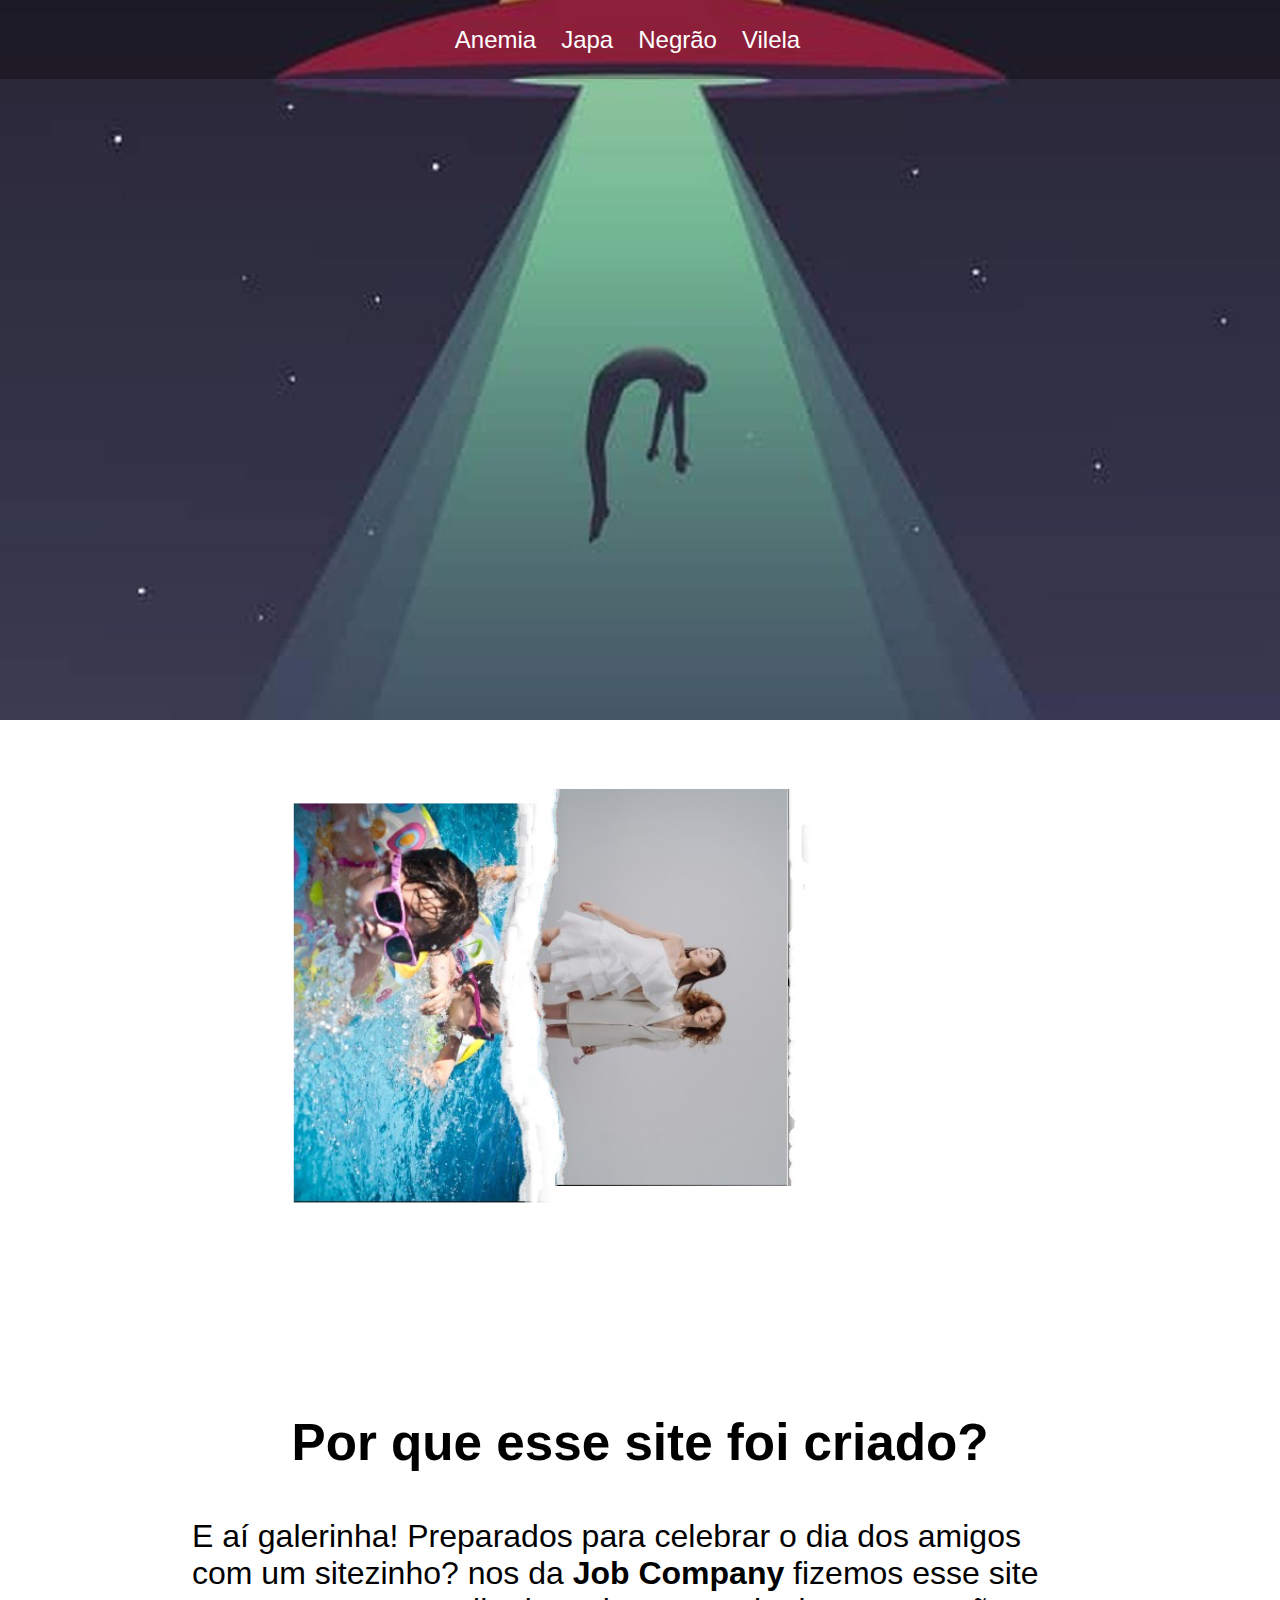
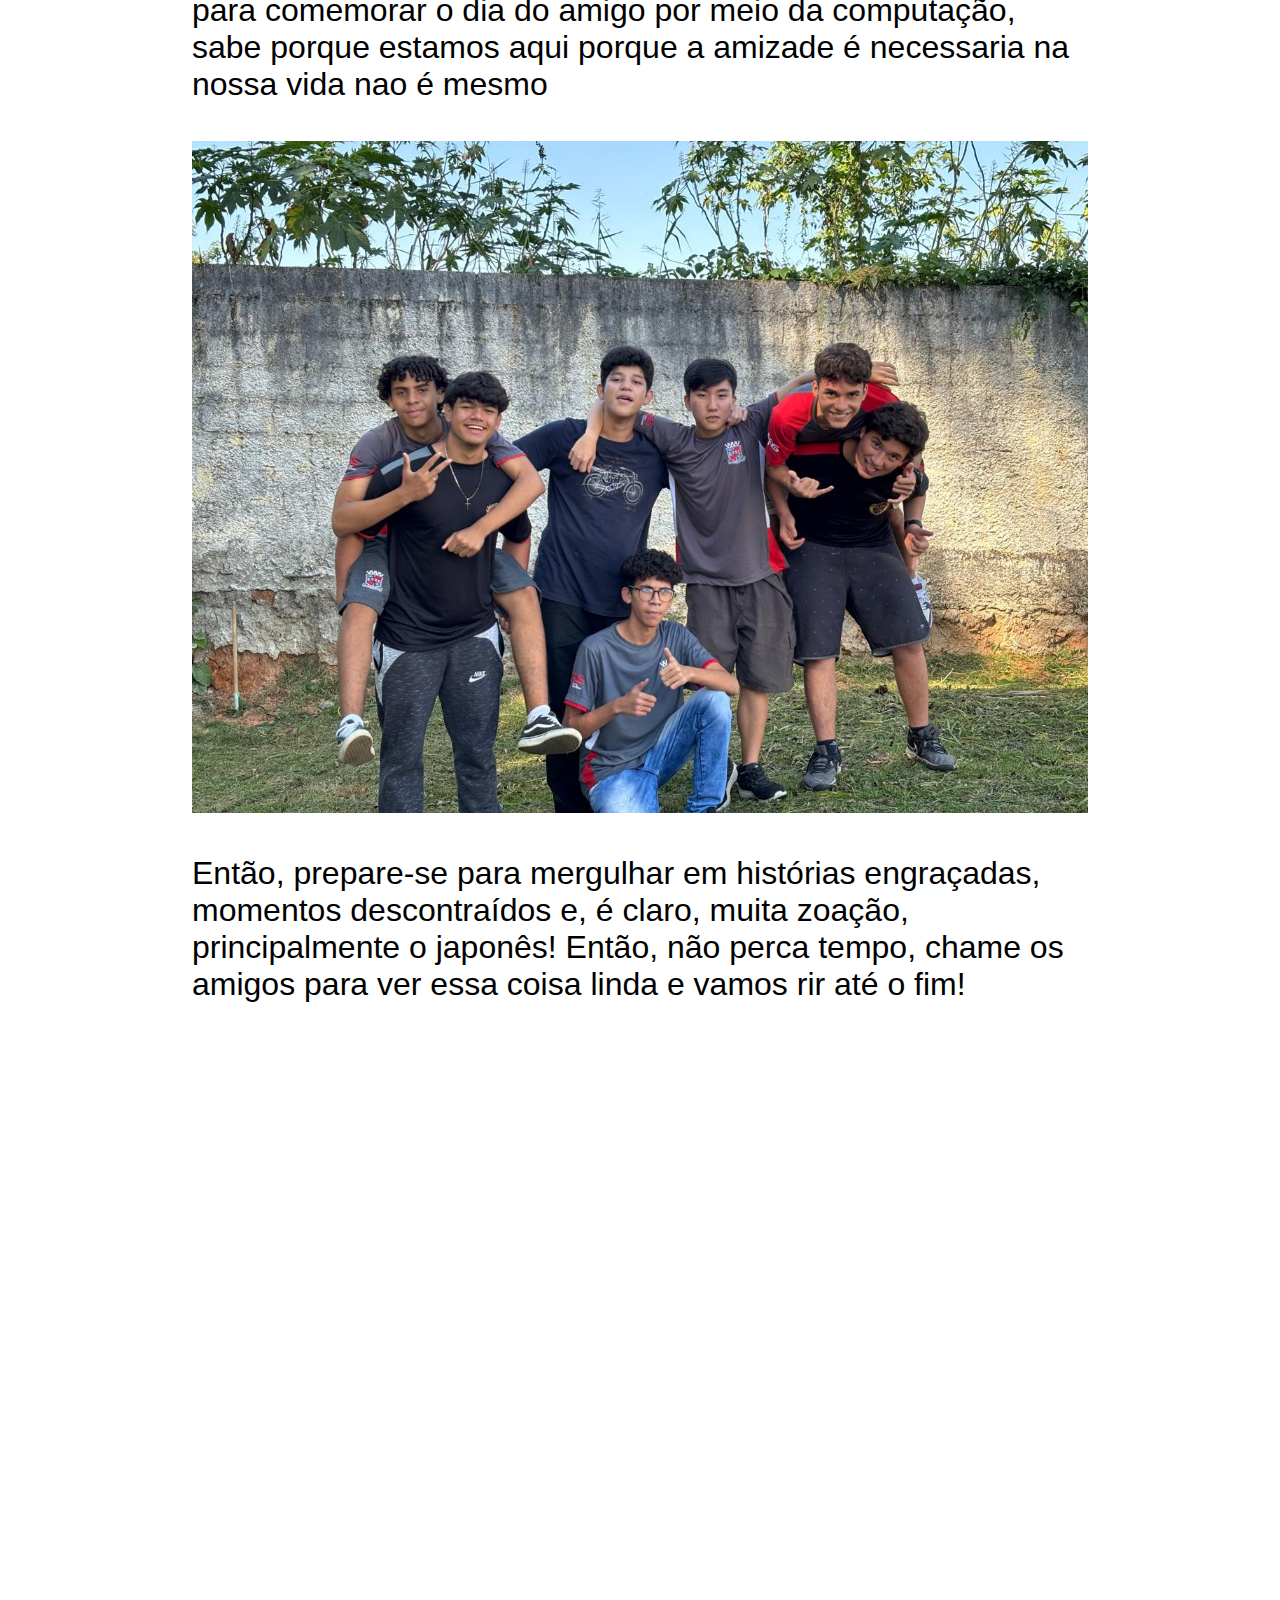
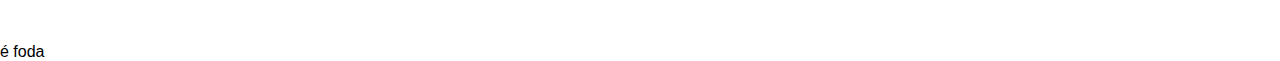
<file: index.html>
<!DOCTYPE html>
<html lang="pt-br">
<head>
    <meta charset="UTF-8">
    <meta name="viewport" content="width=device-width, initial-scale=1.0">
    <title>Home</title>
    <link rel="stylesheet" href="style.css">
</head>
<body>
    <!--Cabeçalho-->
    <header>        
        <ul>
            <li><a href="anemia.html">Anemia </a></li>
            <li><a href="japa.html">Japa</a></li>
            <li><a href="negrão.html">Negrão</a></li>
            <li><a href="vilela.html">Vilela</a></li>
        </ul>
    </header>
    <!--Fim cabeçalho-->
    <main class="container">
  
 <div class="imgcima">
    <img src="parte de cima.png" alt="" id="cima">
 </div>

 <div class="imgbaixo">
    <img src="parte de baixo.png" alt="" id="baixo">
 </div>
    </main>

<div class="motivin">
    <h1> Por que esse site foi criado? </h1>
</div>



<div class="motivo">
    <p id="motivo">
        E aí galerinha! Preparados para celebrar o dia dos amigos com um sitezinho? nos da <b> Job Company </b> fizemos esse site para comemorar o dia do amigo por meio da computação, sabe porque estamos aqui porque a amizade é necessaria na nossa vida nao é mesmo
    </p>
</div>

<div class="imgs">
    <img src="WhatsApp Image 2024-04-30 at 10.06.19 (1).jpeg" alt="" id="imgs">
</div>

<div class="motivo1">
    <p id="motivo1">
        
        Então, prepare-se para mergulhar em histórias engraçadas, momentos descontraídos e, é claro, muita zoação, principalmente o japonês! Então, não perca tempo, chame os amigos para ver essa coisa linda e vamos rir até o fim!    </p>
</div>

<div class="corno">
    é foda
</div>

</body>
</html>
</file>
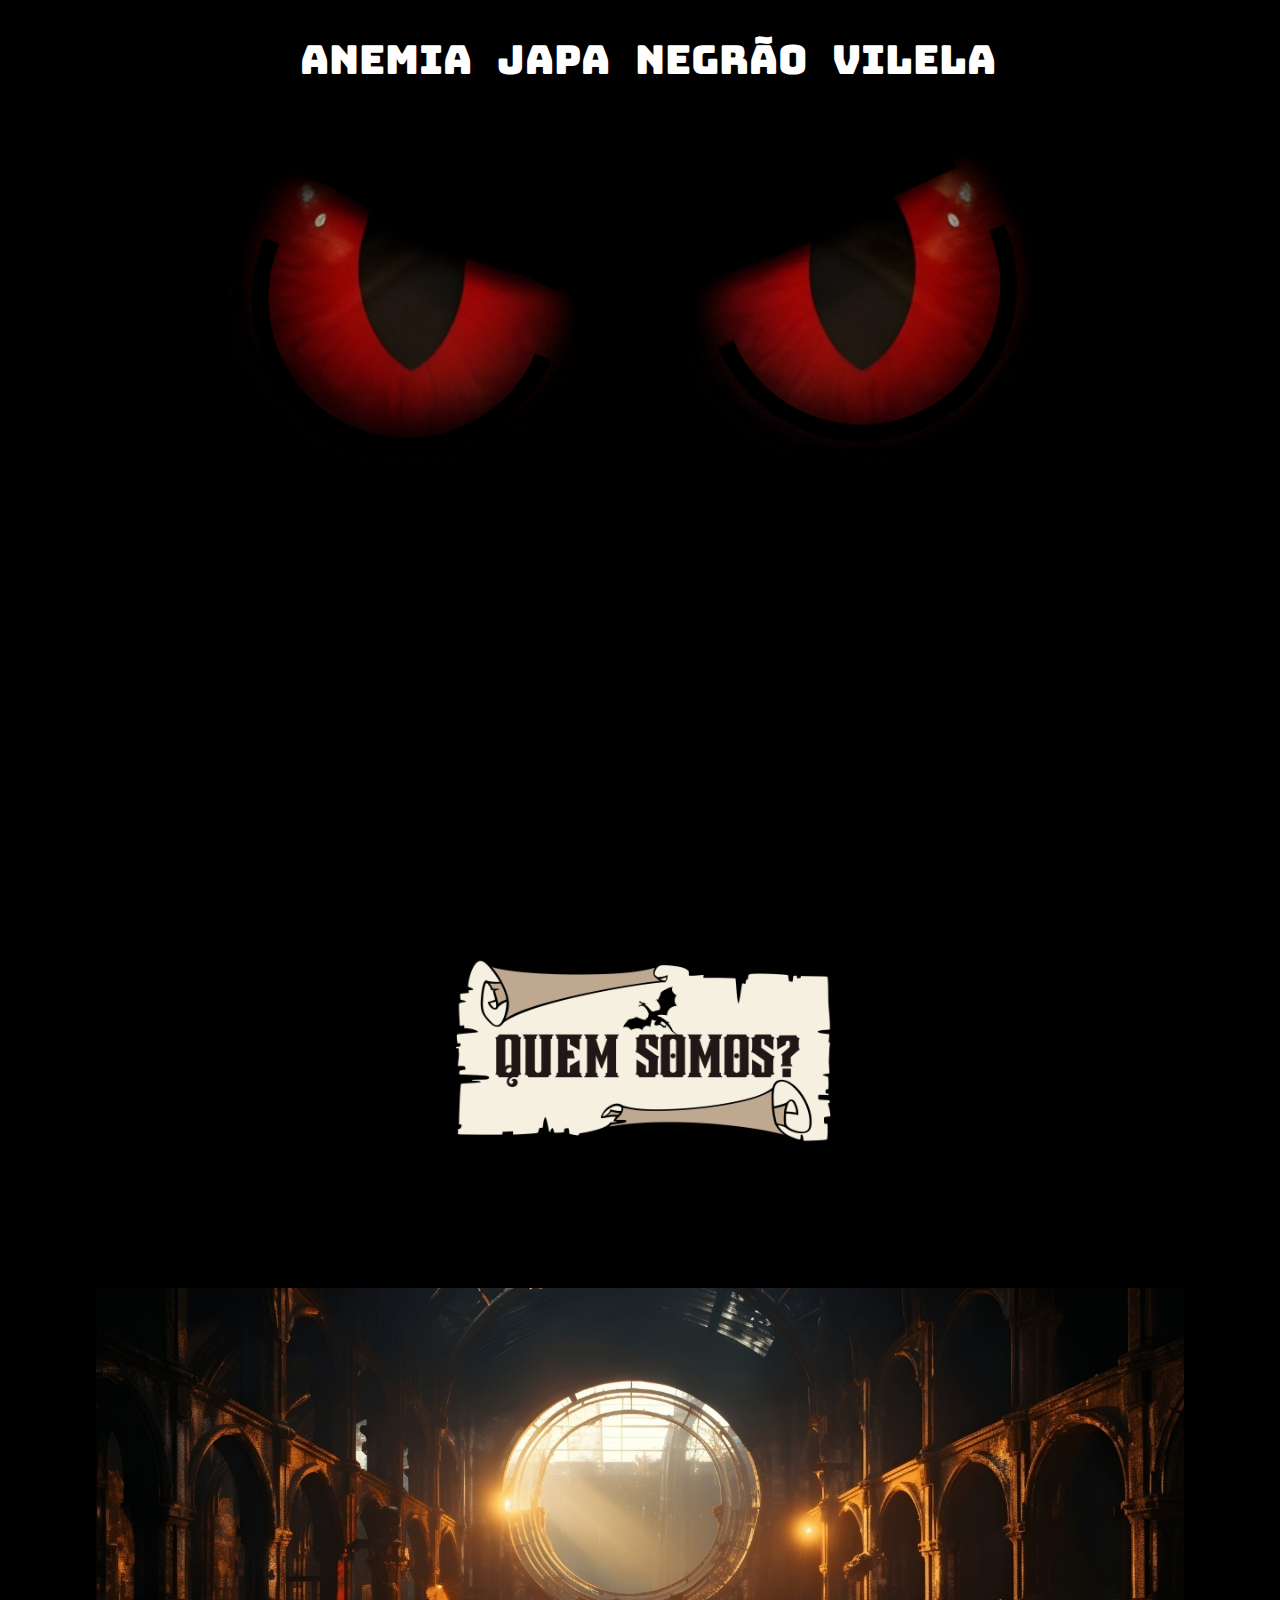
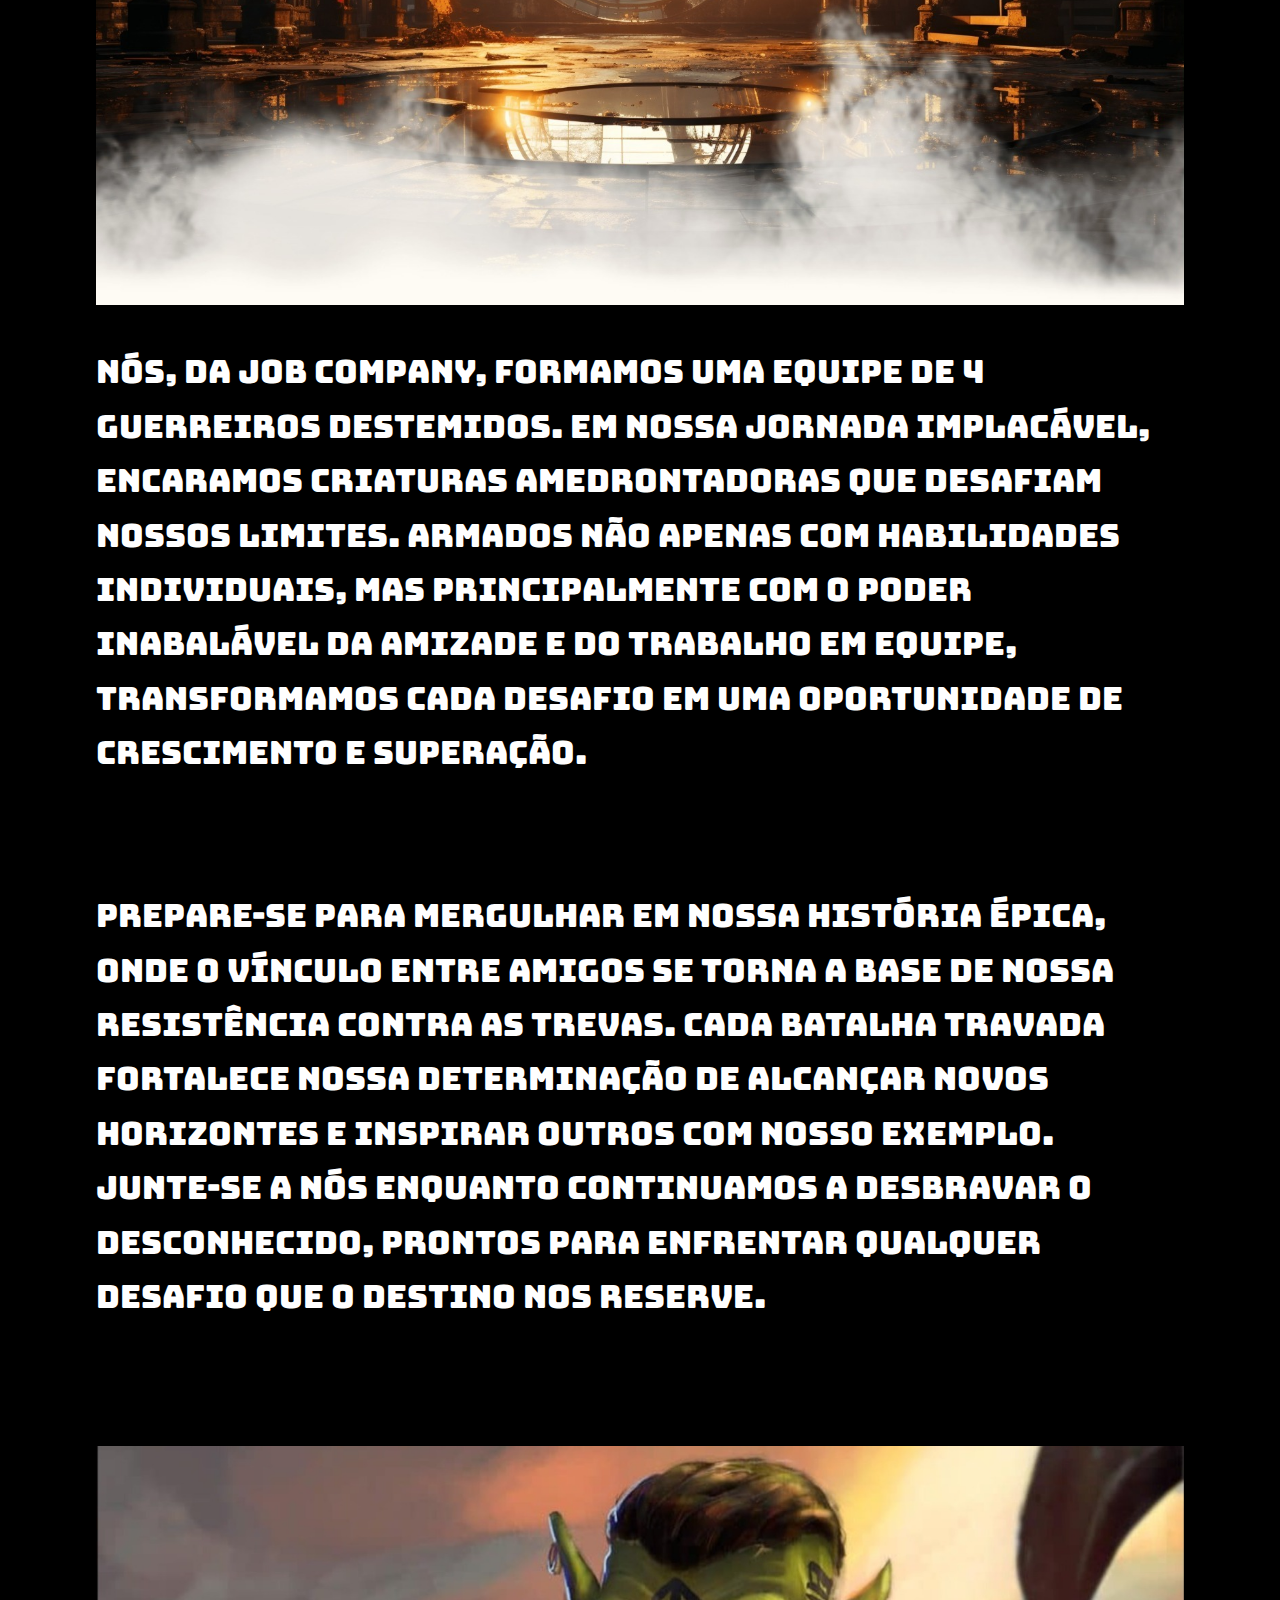
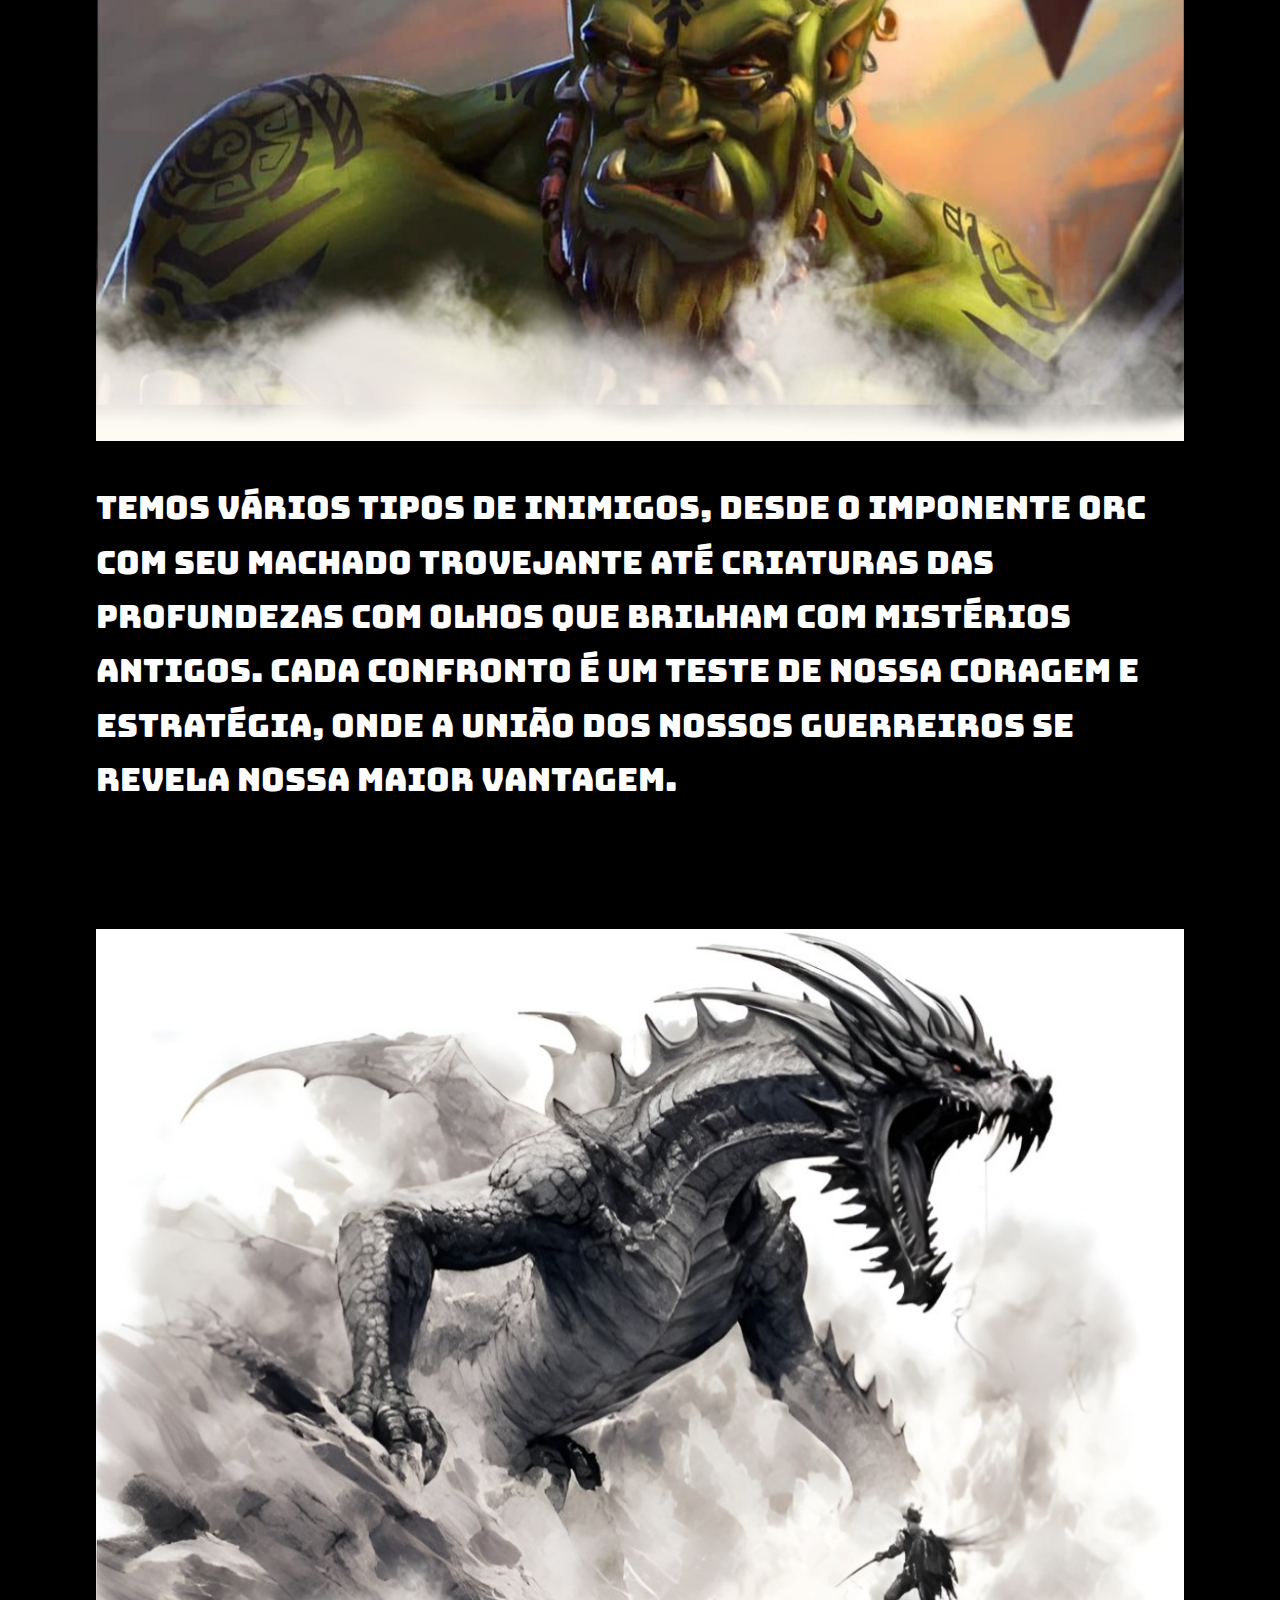
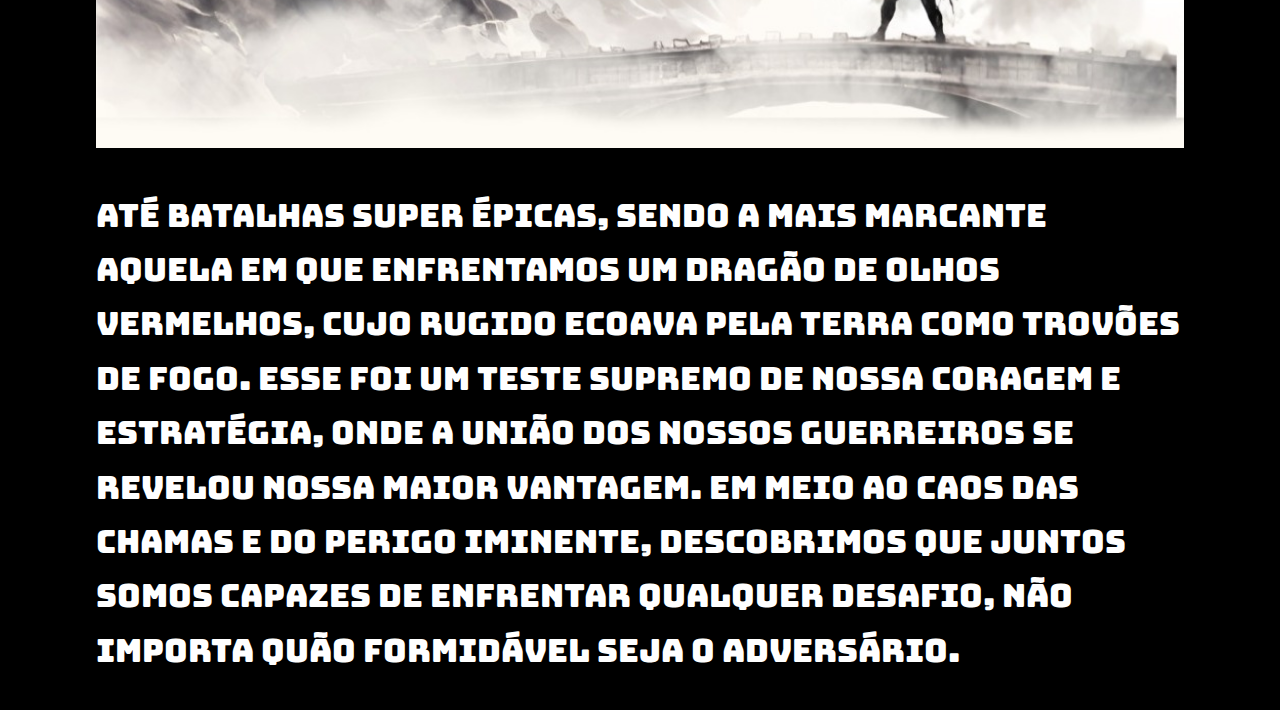
<file: inicio copy.html>
<!DOCTYPE html>
<html lang="en">
<head>
    <meta charset="UTF-8">
    <meta name="viewport" content="width=device-width, initial-scale=1.0">
    <title>Document</title>
    <style>

@import url('https://fonts.googleapis.com/css2?family=Abril+Fatface&display=swap');
@import url('https://fonts.googleapis.com/css2?family=Alfa+Slab+One&display=swap');
@import url('https://fonts.googleapis.com/css2?family=Passion+One:wght@400;700;900&display=swap');
@import url('https://fonts.googleapis.com/css2?family=Bungee&display=swap');
@import url('https://fonts.googleapis.com/css2?family=Bungee&display=swap');

body{
    background-color: black;
    margin: 0;
    padding: 0;
    box-sizing: border-box;
    line-height: 1.7;
}

/* CABEÇALHO */

header {
    display: flex;
    position: fixed;
    background-color: rgb(0, 0, 0, 0.3);
    color: aliceblue;
    list-style-type: disc;
    width: 100%;
    position: sticky;
    position: relative;
    height: 40%;
    width: auto;
    font-family: "Bungee", sans-serif;
    font-weight: 400;
}

 header ul{
display: flex;
padding-top: 2%;
padding-bottom: 2%;
  display: flex;
    align-items: center;
    text-align: center;
list-style-type: none;
margin: 0 auto;

 }



 header ul li a{
    font-size:250%;
    list-style-type: none;
padding-right: 25px;
    margin-right: 10%;
    text-decoration: none;
    display: flex;
    align-items: center;
    text-align: center;
    color: rgb(255, 255, 255);
   
 }


 header ul li a:hover{

    scale: 1.07;
    color: rgb(192, 192, 192);
 }


/* FOTO PRINCIPAL(OLHO) */


.fotoinicial
{
    margin-top: -10%;
height: 50%;
width: 100%;
}   

.fotoinicial img
{
height: 50%;
width: 100%;
}   


/* foto 'quem somos' */

.quemsomos img{ 
    margin-top: 25%;
    margin-left: 35%;
    height: 30%;
    width: 30%;
}

/* apresentação */

.texto1 p{ 
  font-size: 200%;
  color: white;
  margin-left: 7.5%;
  margin-right: 7.5%;
  font-family: "Bungee", sans-serif;
  font-weight: 10;
}

.apresentacao img{ 
    margin-top: 10%;
    margin-left: 7.5%;
    height: 85%;
    width: 85%;
}

/* orc */

.orc img{ 
    margin-top: 7%;
    margin-left: 7.5%;
    height: 85%;
    width: 85%;
}

.texto2 p{ 
    font-size: 200%;
  color: white;
  margin-left: 7.5%;
  margin-right: 7.5%;
  font-family: "Bungee", sans-serif;
  font-weight: 400;
}

/* batalha epica */

.dragao img{ 
    margin-top: 7%;
    margin-left: 7.5%;
    height: 85%;
    width: 85%;
}

.texto3 p{ 

    font-size: 200%;
  color: white;
  margin-left: 7.5%;
  margin-right: 7.5%;
  font-family: "Bungee", sans-serif;
  font-weight: 400;
}


</style>
</head>
<body>


  <!--Cabeçalho-->
  <header>        
    <ul>
        <li><a href="anemia.html">Anemia </a></li>
   
        <li><a href="japa.html">Japa</a></li>
 
        <li><a href="negrão.html">Negrão</a></li>
   
        <li><a href="vilela.html">Vilela</a></li>
        
    </ul>
</header>

 <!--foto dos olhos com nois-->

<div class="fotoinicial">
<img src="img/frame 1.png" alt="">
</div>

<div class="quemsomos">
    <img src="img/quem somos.png" alt="">
</div>

 <!--primeira foto apresentando nos-->



<div class="apresentacao">
    <img src="img/apresentação.jpeg" alt="">
</div>
<div class="texto1">
<p>
    Nós, da Job Company, formamos uma equipe de 4 guerreiros destemidos. Em nossa jornada implacável, encaramos criaturas amedrontadoras que desafiam nossos limites. Armados não apenas com habilidades individuais, mas principalmente com o poder inabalável da amizade e do trabalho em equipe, transformamos cada desafio em uma oportunidade de crescimento e superação. <br> <br> <br>
   Prepare-se para mergulhar em nossa história épica, onde o vínculo entre amigos se torna a base de nossa resistência contra as trevas. Cada batalha travada fortalece nossa determinação de alcançar novos horizontes e inspirar outros com nosso exemplo. Junte-se a nós enquanto continuamos a desbravar o desconhecido, prontos para enfrentar qualquer desafio que o destino nos reserve.
</p>
</div>

 <!--demonstração de orc que batalhamos-->

<div class="orc">
    <img src="img/orc.jpeg" alt="">
</div>

<div class="texto2">
    <p>
        Temos vários tipos de inimigos, desde o imponente orc com seu machado trovejante até criaturas das profundezas com olhos que brilham com mistérios antigos. Cada confronto é um teste de nossa coragem e estratégia, onde a união dos nossos guerreiros se revela nossa maior vantagem.
    </p>
</div>

 <!--a batalha mais epica contra o dragao-->

<div class="dragao">
    <img src="img/batalha contra dragao.jpeg" alt="">
</div>

<div class="texto3">
    <p>
        Até batalhas super épicas, sendo a mais marcante aquela em que enfrentamos um dragão de olhos vermelhos, cujo rugido ecoava pela terra como trovões de fogo. Esse foi um teste supremo de nossa coragem e estratégia, onde a união dos nossos guerreiros se revelou nossa maior vantagem. Em meio ao caos das chamas e do perigo iminente, descobrimos que juntos somos capazes de enfrentar qualquer desafio, não importa quão formidável seja o adversário.
    </p>
</div>
</body>
</html>
</file>
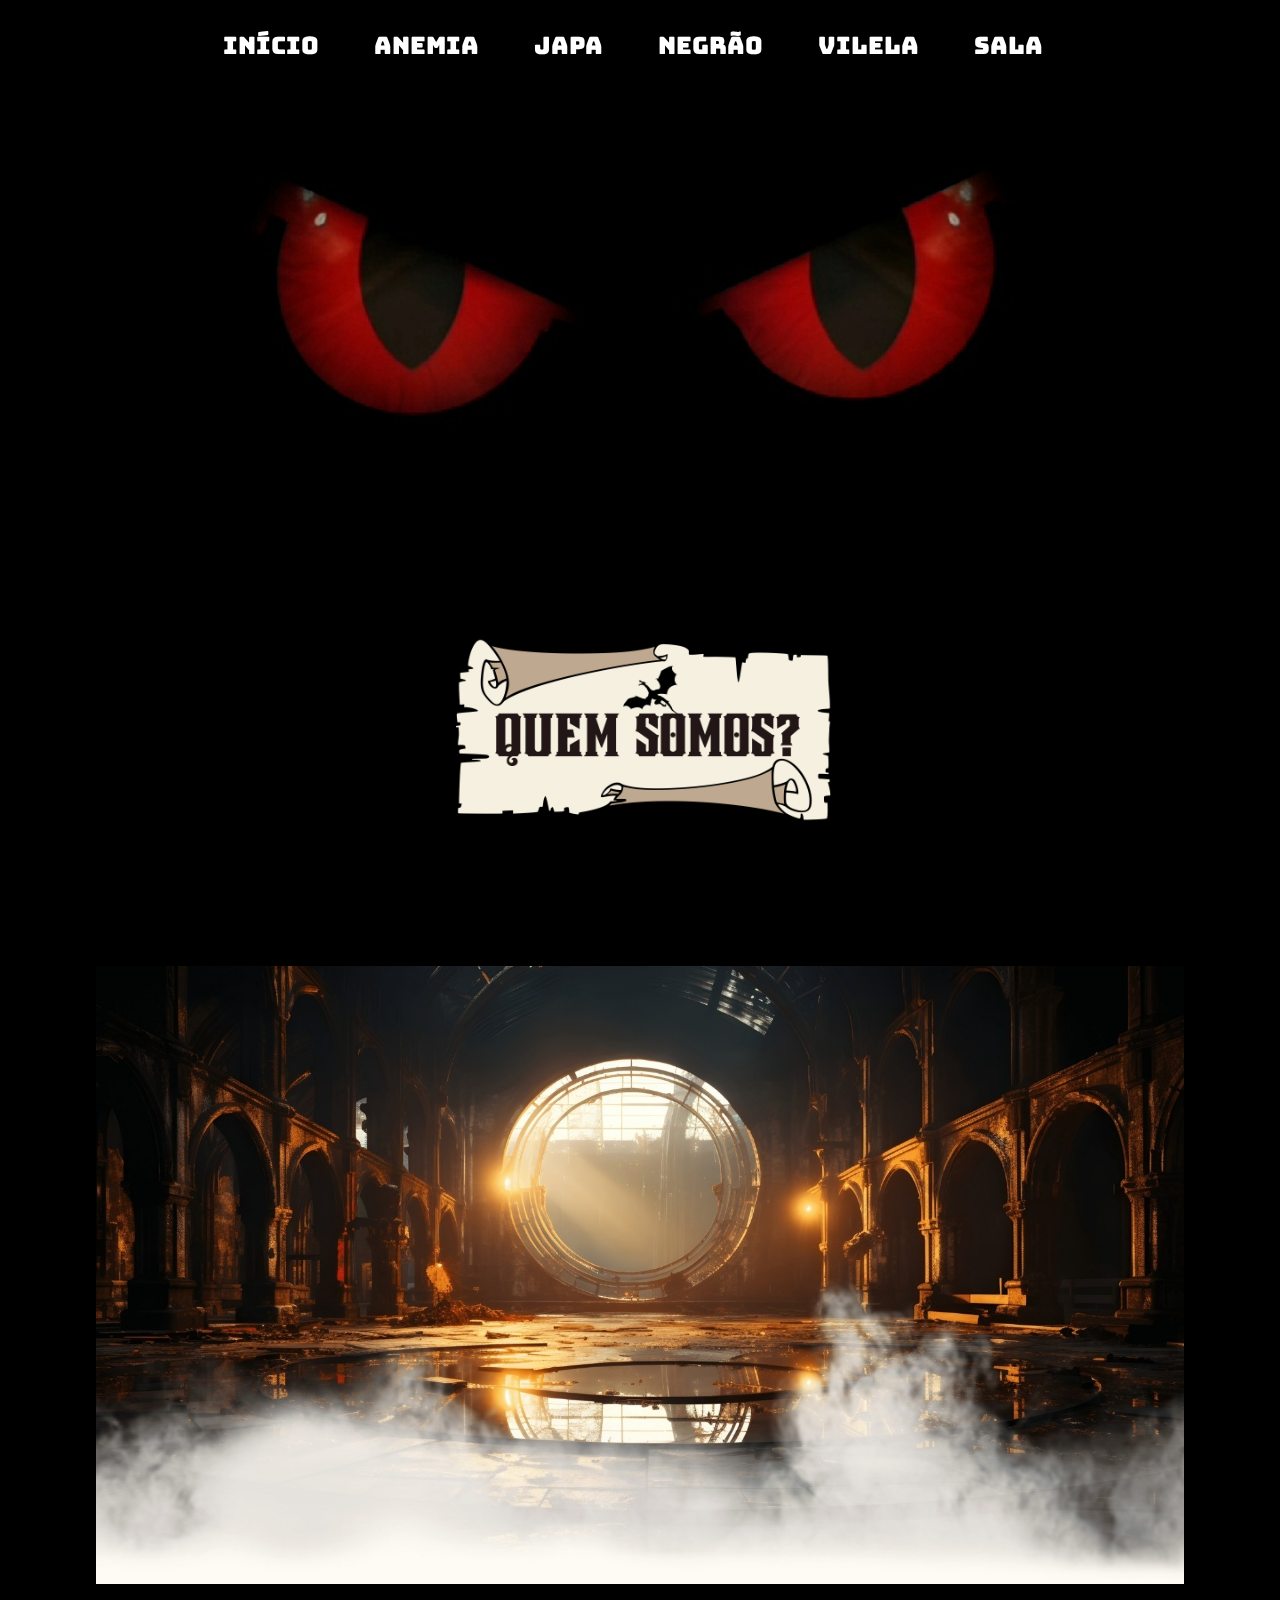
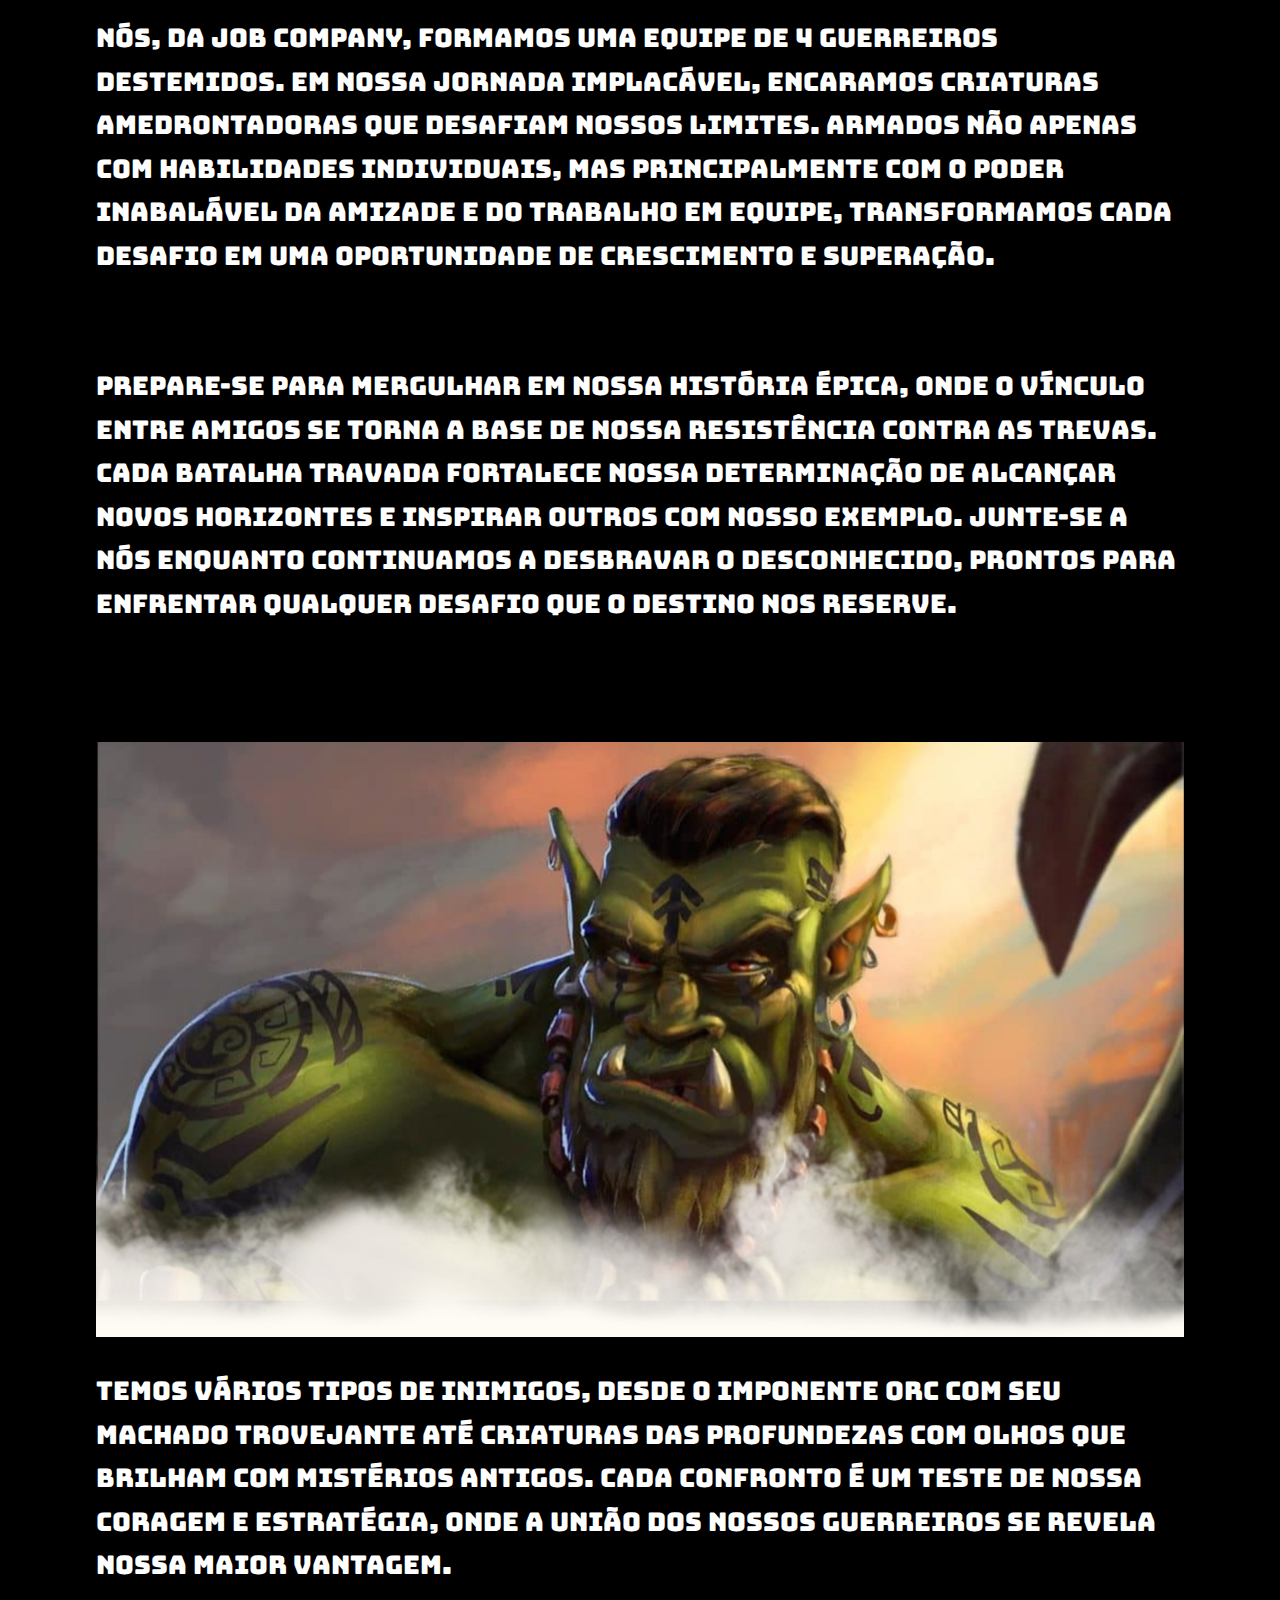
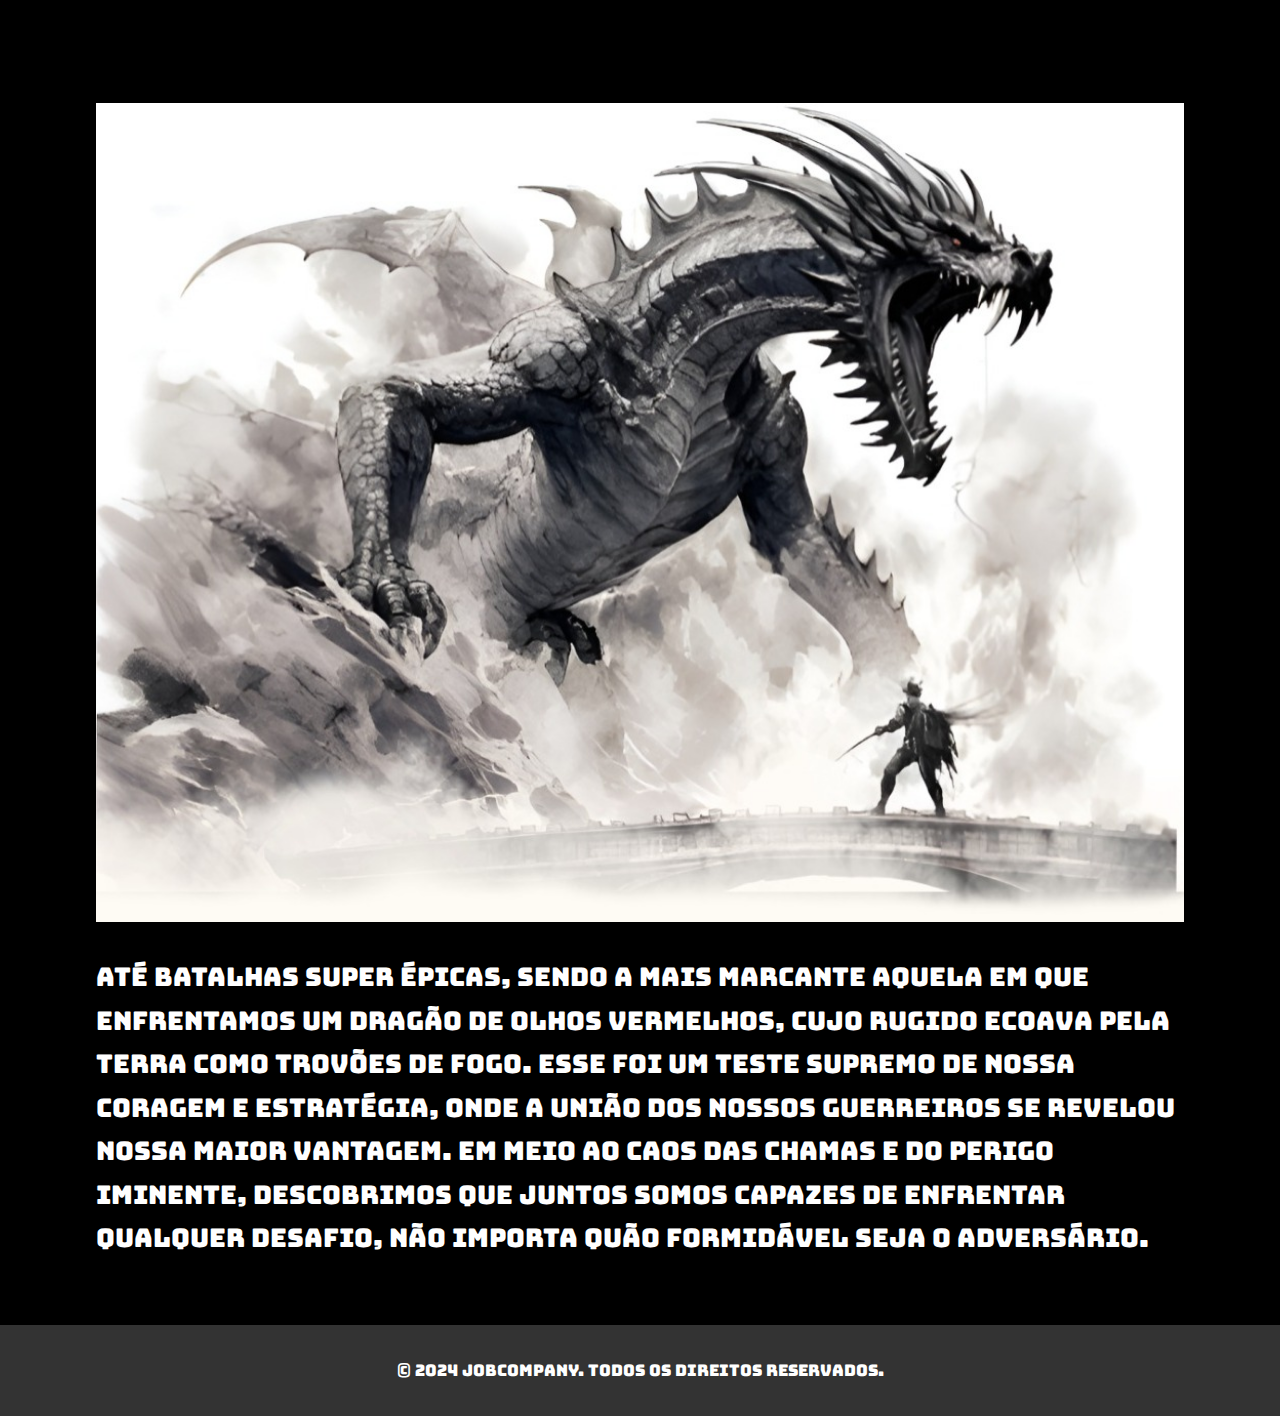
<file: inicio.html>
<!DOCTYPE html>
<html lang="en">
<head>
    <meta charset="UTF-8">
    <meta name="viewport" content="width=device-width, initial-scale=1.0">
    <title>Document</title>
    <style>
@import url('https://fonts.googleapis.com/css2?family=Abril+Fatface&display=swap');
@import url('https://fonts.googleapis.com/css2?family=Alfa+Slab+One&display=swap');
@import url('https://fonts.googleapis.com/css2?family=Passion+One:wght@400;700;900&display=swap');
@import url('https://fonts.googleapis.com/css2?family=Bungee&display=swap');
@import url('https://fonts.googleapis.com/css2?family=Bungee&display=swap');


body{
    background-color: black;
    margin: 0;
    padding: 0;
    box-sizing: border-box;
    font-family: "Bungee", sans-serif;
    font-weight: 10;
    line-height: 1.7;
}

/* CABEÇALHO */

header {
    display: flex;
    position: fixed;
    background-color: transparent;
    color: aliceblue;
    list-style-type: disc;
    width: 100%;
    position: sticky;
    position: relative;
    height: 40%;
    width: auto;
    z-index: 100;
}

 header ul{

display: flex;
padding-top: 2%;
padding-bottom: 2%;
  display: flex;
    align-items: center;
    text-align: center;
list-style-type: none;
margin: 0 auto;

 }



 header ul li a{
    font-size:150%;
    list-style-type: none;
padding-right: 25px;
    margin-right: 10%;
    text-decoration: none;
    display: flex;
    align-items: center;
    text-align: center;
    color: rgb(255, 255, 255);
   
 }

 b{
    opacity: 0;
 }


 header ul li b:hover,
 header ul li a:hover{
    opacity: 1;
    scale: 1.07;
    color: rgb(192, 192, 192);
 }


/* FOTO PRINCIPAL(OLHO) */


.fotoinicial
{
position: relative;
height: 50%;
width: 100%;
z-index: 1;
}   

.fotoinicial video
{
position: relative;
margin-top: -8%;
height: 50%;
width: 100%;
z-index: 1;
}   


/* foto 'quem somos' */

.quemsomos img{ 
    margin-top: 0%;
    margin-left: 35%;
    height: 30%;
    width: 30%;
}

/* apresentação */

.texto1 p{ 
  font-size: 160%;
  color: white;
  margin-left: 7.5%;
  margin-right: 7.5%;
}

.apresentacao img{ 
    margin-top: 10%;
    margin-left: 7.5%;
    height: 85%;
    width: 85%;
}

/* orc */

.orc img{ 
    margin-top: 7%;
    margin-left: 7.5%;
    height: 85%;
    width: 85%;
}

.texto2 p{ 
    font-size: 160%;
  color: white;
  margin-left: 7.5%;
  margin-right: 7.5%;
}

/* batalha epica */

.dragao img{ 
    margin-top: 7%;
    margin-left: 7.5%;
    height: 85%;
    width: 85%;
}

.texto3 p{ 
    font-size: 160%;
  color: white;
  margin-left: 7.5%;
  margin-right: 7.5%;
}

.footer {
    background: #333;
    color: #fff;
    margin-top: 5%;
    text-align: center;
    padding: 1rem;
 }

</style>
</head>
<body>


  <!--Cabeçalho-->
  <center>
  <header>   
    

    <ul>
        <li><a href="">Início <b>⚔️</b> </a></li>

        <li><a href="anemia.html">Anemia <b>⚔️</b> </a></li>

        <li><a href="japa.html">Japa <b>⚔️</b> </a></li>

        <li><a href="negrão.html">Negrão <b>⚔️</b></a></li>

        <li><a href="lucas.html">Vilela<b>⚔️</b> </a></li>

        <li><a href="sala.html">Sala<b>⚔️</b> </a></li>
    </ul>
    
</header>
</center>
 <!--foto dos olhos com nois-->

 <div class="fotoinicial" id="fotoinicial">
 <video id="fotoinicial" autoplay loop muted>
    <source src="img/foto animado.mp4" type="video/mp4">
    Seu navegador não suporta vídeos HTML5.
  </video>
</div>

<script>
  const video = document.getElementById('my-video');
</script>














<div class="quemsomos">
    <img src="img/quem somos.png" alt="">
</div>

 <!--primeira foto apresentando nos-->



<div class="apresentacao">
    <img src="img/apresentação.jpeg" alt="">
</div>
<div class="texto1">
<p>
    Nós, da Job Company, formamos uma equipe de 4 guerreiros destemidos. Em nossa jornada implacável, encaramos criaturas amedrontadoras que desafiam nossos limites. Armados não apenas com habilidades individuais, mas principalmente com o poder inabalável da amizade e do trabalho em equipe, transformamos cada desafio em uma oportunidade de crescimento e superação. <br> <br> <br>
   Prepare-se para mergulhar em nossa história épica, onde o vínculo entre amigos se torna a base de nossa resistência contra as trevas. Cada batalha travada fortalece nossa determinação de alcançar novos horizontes e inspirar outros com nosso exemplo. Junte-se a nós enquanto continuamos a desbravar o desconhecido, prontos para enfrentar qualquer desafio que o destino nos reserve.
</p>
</div>

 <!--demonstração de orc que batalhamos-->

<div class="orc">
    <img src="img/orc.jpeg" alt="">
</div>

<div class="texto2">
    <p>
        Temos vários tipos de inimigos, desde o imponente orc com seu machado trovejante até criaturas das profundezas com olhos que brilham com mistérios antigos. Cada confronto é um teste de nossa coragem e estratégia, onde a união dos nossos guerreiros se revela nossa maior vantagem.
    </p>
</div>

 <!--a batalha mais epica contra o dragao-->

<div class="dragao">
    <img src="img/batalha contra dragao.jpeg" alt="">
</div>

<div class="texto3">
    <p>
        Até batalhas super épicas, sendo a mais marcante aquela em que enfrentamos um dragão de olhos vermelhos, cujo rugido ecoava pela terra como trovões de fogo. Esse foi um teste supremo de nossa coragem e estratégia, onde a união dos nossos guerreiros se revelou nossa maior vantagem. Em meio ao caos das chamas e do perigo iminente, descobrimos que juntos somos capazes de enfrentar qualquer desafio, não importa quão formidável seja o adversário.
    </p>
</div>

<footer class="footer">
    <p>&copy; 2024 Jobcompany. Todos os direitos reservados.</p>
</footer>
</body>
</html>
</file>
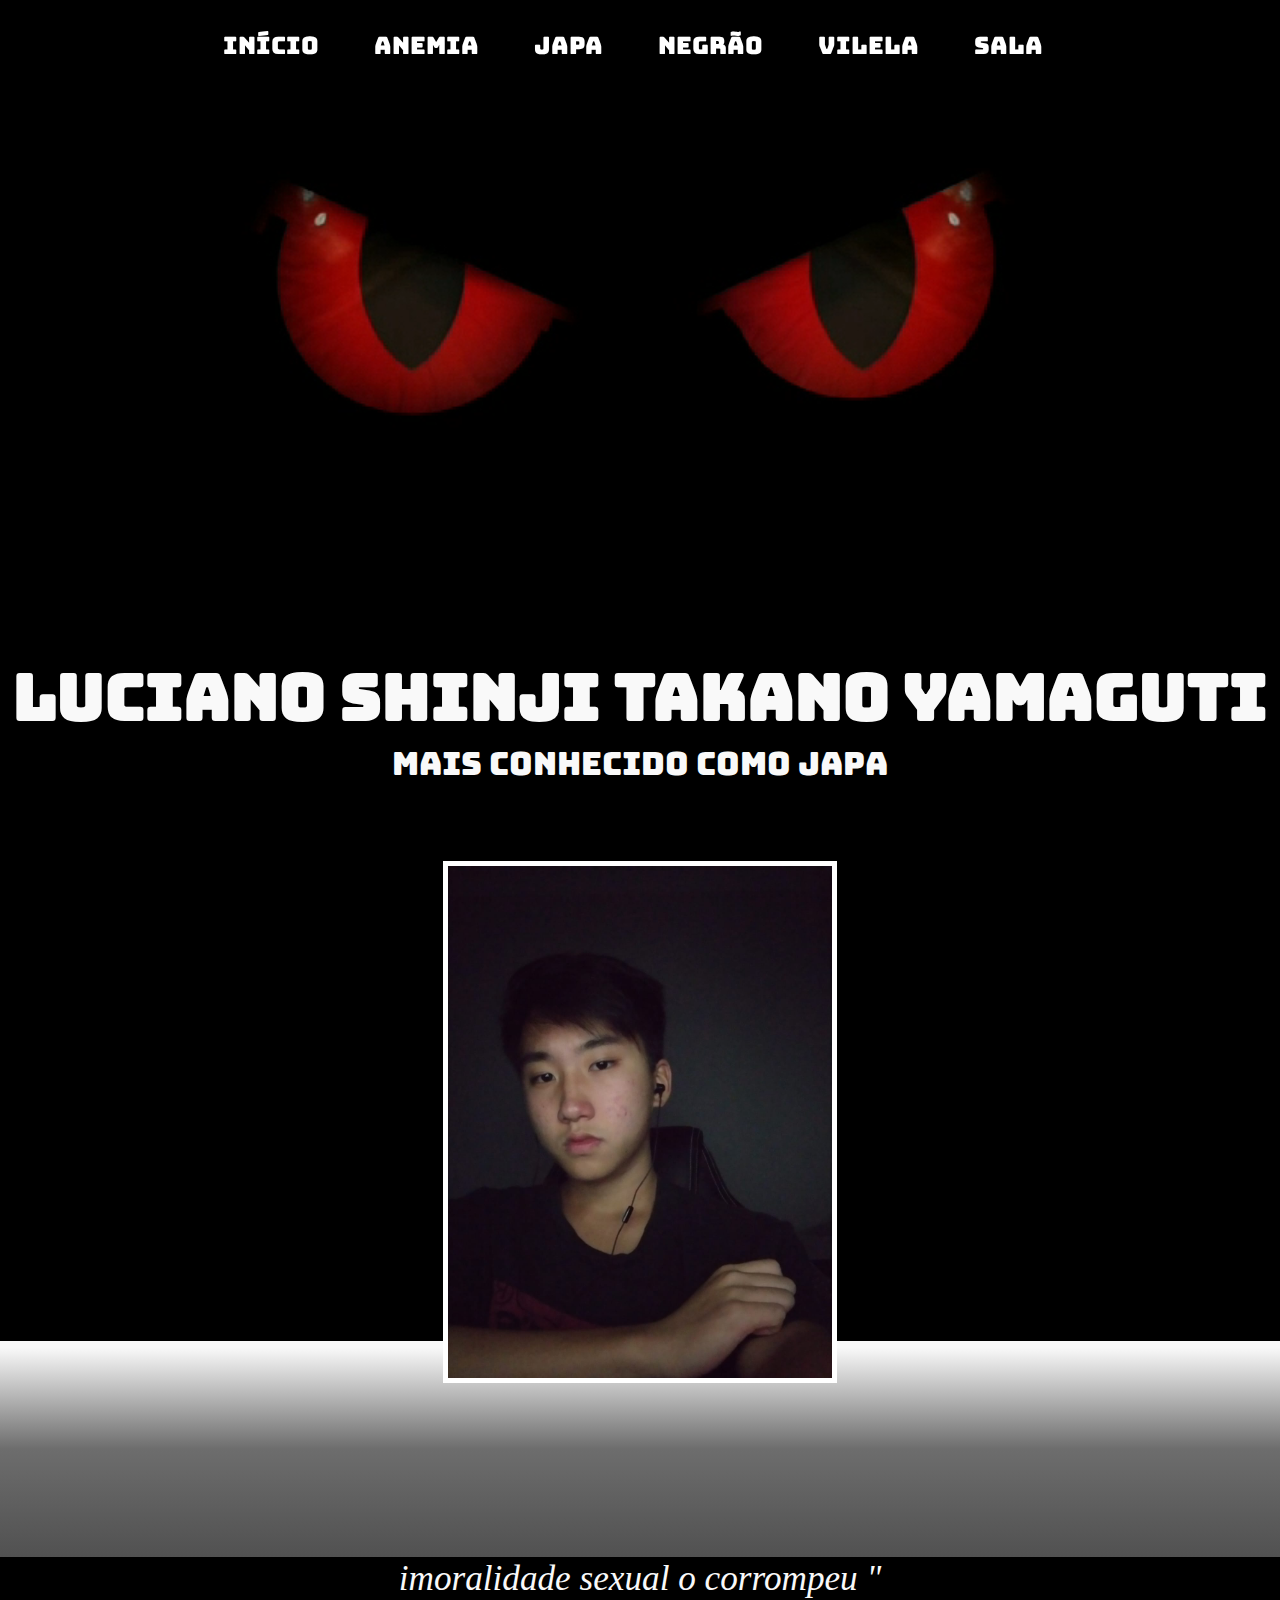
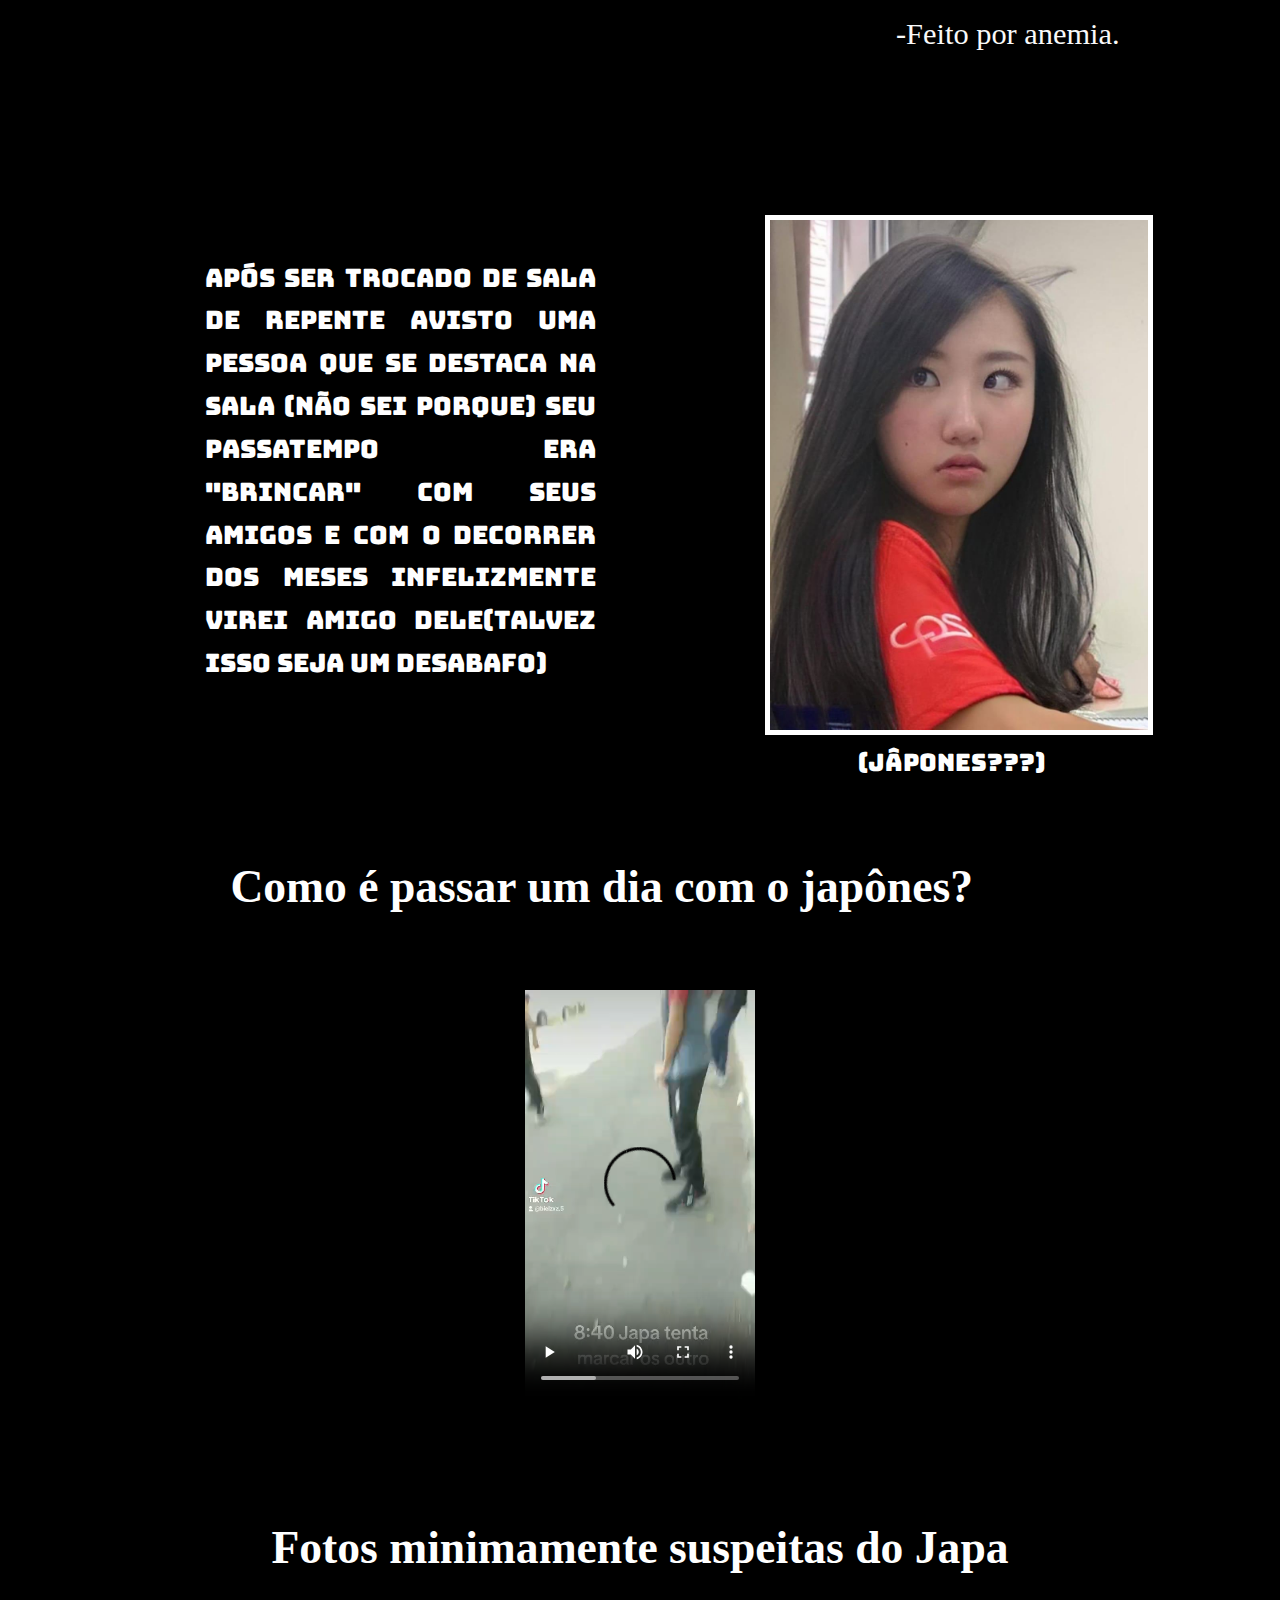
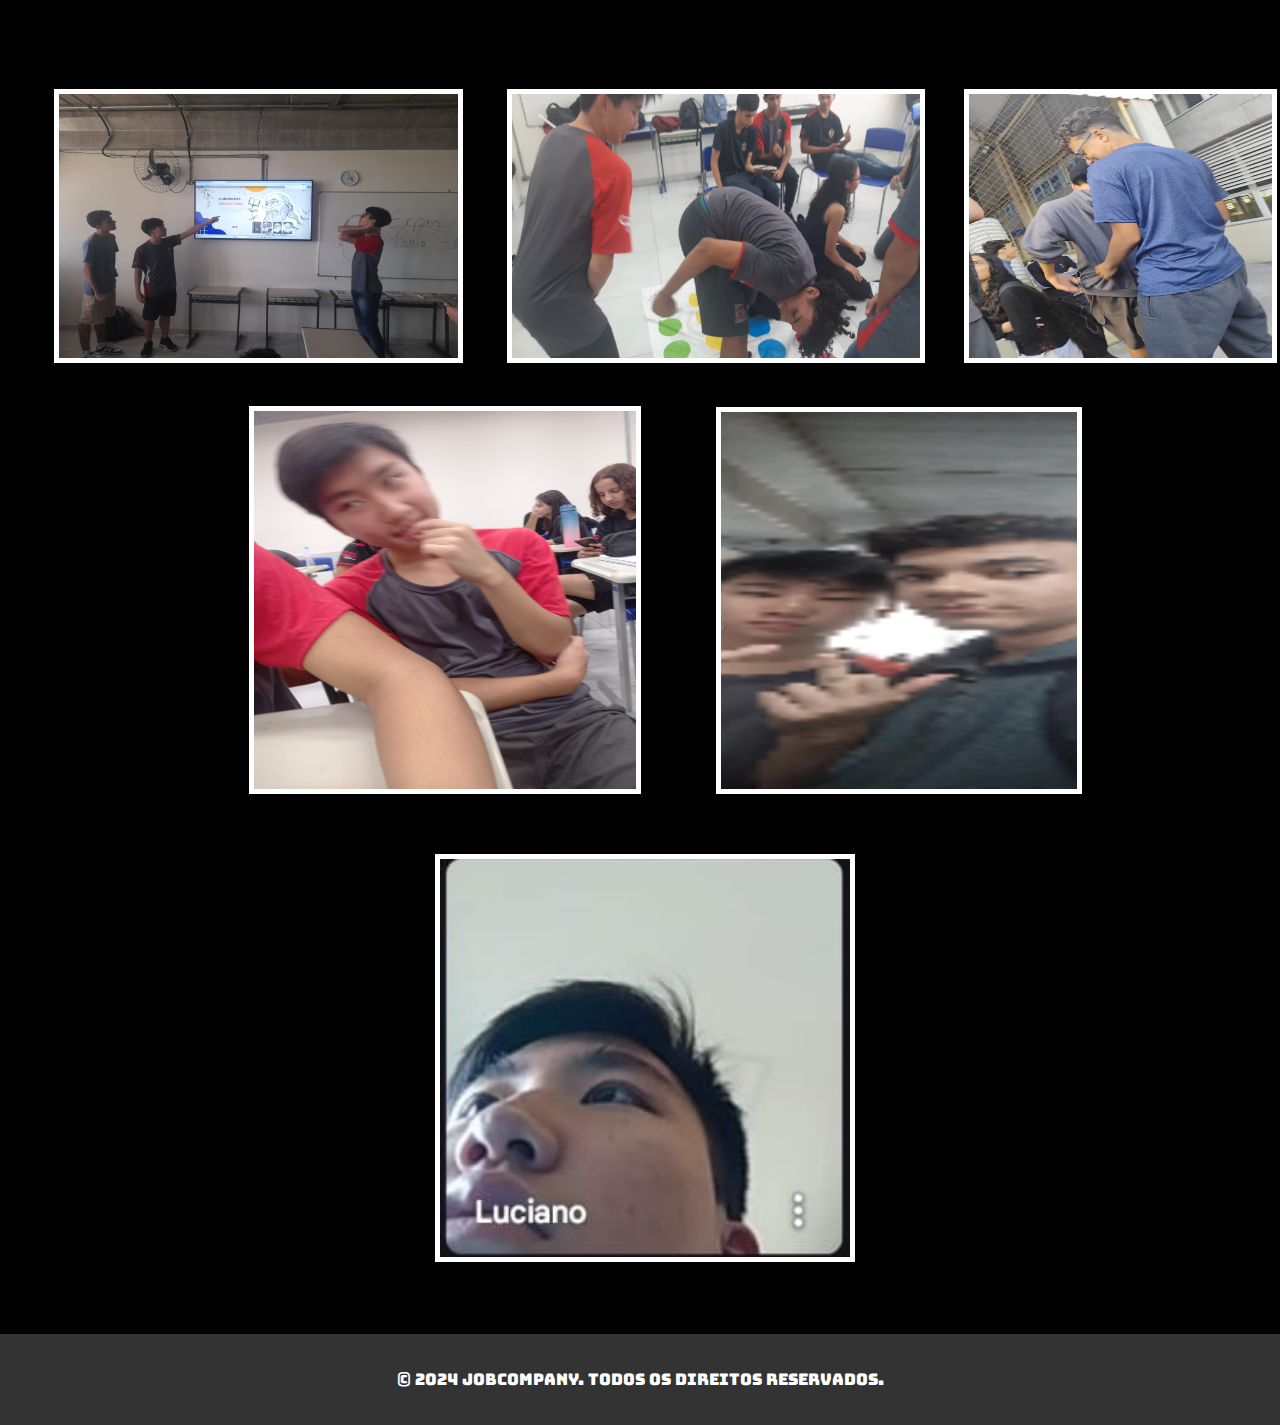
<file: japa.html>
<!DOCTYPE html>
<html lang="en">
<head>
    <meta charset="UTF-8">
    <meta name="viewport" content="width=device-width, initial-scale=1.0">
    <title>Document</title>
    <link rel="stylesheet" href="japa.css">
    <style>
@import url('https://fonts.googleapis.com/css2?family=Abril+Fatface&display=swap');
@import url('https://fonts.googleapis.com/css2?family=Alfa+Slab+One&display=swap');
@import url('https://fonts.googleapis.com/css2?family=Passion+One:wght@400;700;900&display=swap');
@import url('https://fonts.googleapis.com/css2?family=Bungee&display=swap');
@import url('https://fonts.googleapis.com/css2?family=Bungee&display=swap');


body{
    background-color: black;
    margin: 0;
    padding: 0;
    box-sizing: border-box;
    font-family: "Bungee", sans-serif;
    font-weight: 10;
    line-height: 1.7;
}

/* CABEÇALHO */

header {
    display: flex;
    position: fixed;
    background-color: transparent;
    color: aliceblue;
    list-style-type: disc;
    width: 100%;
    position: sticky;
    position: relative;
    height: 40%;
    width: auto;
    z-index: 100;
}

 header ul{

display: flex;
padding-top: 2%;
padding-bottom: 2%;
  display: flex;
    align-items: center;
    text-align: center;
list-style-type: none;
margin: 0 auto;

 }



 header ul li a{
    font-size:150%;
    list-style-type: none;
padding-right: 25px;
    margin-right: 10%;
    text-decoration: none;
    display: flex;
    align-items: center;
    text-align: center;
    color: rgb(255, 255, 255);
   
 }

 b{
    opacity: 0;
 }


 header ul li b:hover,
 header ul li a:hover{
    opacity: 1;
    scale: 1.07;
    color: rgb(192, 192, 192);
 }


/* FOTO PRINCIPAL(OLHO) */


.fotoinicial
{
position: relative;
height: 50%;
width: 100%;
z-index: 1;
}   

.fotoinicial video
{
position: relative;
margin-top: -8%;
height: 50%;
width: 100%;
z-index: 1;
}   





</style>
</head>
<body>


  <!--Cabeçalho-->
  <center>
  <header>   
    

    <ul>
        <li><a href="inicio.html">Início <b>⚔️</b> </a></li>

        <li><a href="anemia.html">Anemia <b>⚔️</b> </a></li>

        <li><a href="japa.html">Japa <b>⚔️</b> </a></li>

        <li><a href="negrão.html">Negrão <b>⚔️</b></a></li>

        <li><a href="vilela.html">Vilela<b>⚔️</b> </a></li>

        <li><a href="sala.html">Sala<b>⚔️</b> </a></li>
    </ul>

</header>
</center>
 <!--foto dos olhos com nois-->

 <div class="fotoinicial" id="fotoinicial">
 <video id="fotoinicial" autoplay loop muted>
    <source src="img/foto animado.mp4" type="video/mp4">
    Seu navegador não suporta vídeos HTML5.
  </video>
</div>

<script>
  const video = document.getElementById('my-video');
</script>


<div class="nomelucas">
    <h1>Luciano Shinji Takano Yamaguti</h1>mais conhecido como Japa
</div>

<div class="gradiente1">

</div>

<center>
    <div class="fotopessoal">
        <img src="Japa/Foto pessoal.jpeg" alt="">
    </div>
</center>


<div class="texto1">
    <i>"Japonês é rebaixado e seu sustento é a venda de produtos de origem suspeita, é um bom rapaz porem a imoralidade sexual o corrompeu
"</i>
</div>

<div class="feito">
    -Feito por anemia.
</div>

<div class="flex">

    <div class="texto2">
        <p>
            após ser trocado de sala de repente avisto uma pessoa que se destaca na sala (Não sei porque) seu passatempo era "brincar" com seus amigos e com o decorrer dos meses infelizmente virei amigo dele(talvez isso seja um desabafo)
        </p>
    </div>

    <div class="foto2">
        <img src="Japa/foto princi.jpeg" alt="LucasIMG2">
    </div>
</div>

<div class="foto2comp">
    (Jâpones???)
</div>

<div class="titulo3">
    <h2> Como é passar um dia com o japônes?</h2>
</div>

<div class="video">
    <video src="Japa/Japa video.mp4" controls width="18%" ></video>
</div>

<div class="titulo2">
    <h2>Fotos minimamente suspeitas do Japa</h2>
</div>

<div class="imagens">
    <div class="img1">
        <img src="Japa/Foto 111.jpeg" alt="">
    </div>
    <div class="img2">
        <img src="Japa/foto222.jpeg" alt="">
    </div>
    <div class="img3">
        <img src="Japa/foto333.jpeg" alt="">
    </div>
</div>

<div class="imagens2">
    <div class="img4"> <img src="Japa/foto444.jpeg" alt=""></div>
    <div class="img5"> <img src="Japa/foto55.jpeg" alt=""></div>
</div>

<div class="img6">
    <img src="Japa/foto66.jpeg" alt="">
</div>

<footer class="footer">
    <p>&copy; 2024 Jobcompany. Todos os direitos reservados.</p>
</footer>








</body>
</html>
</file>
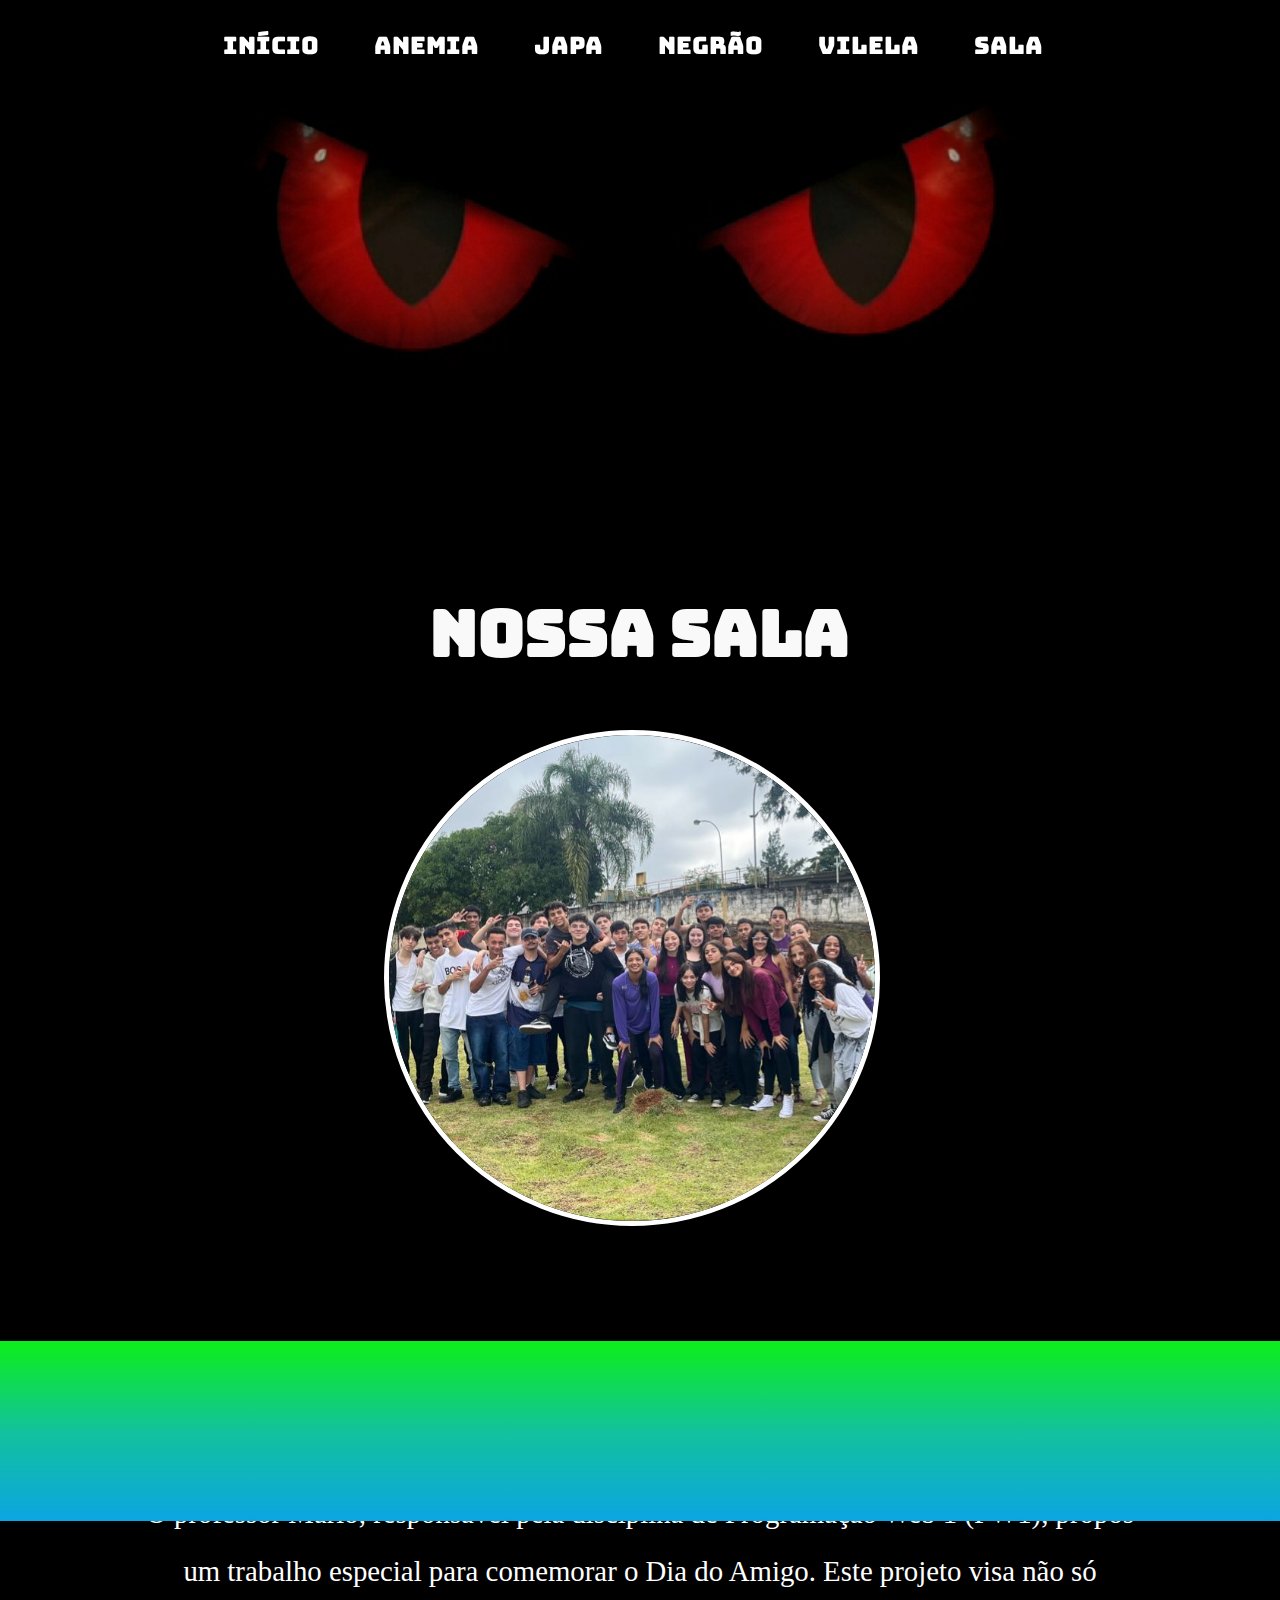
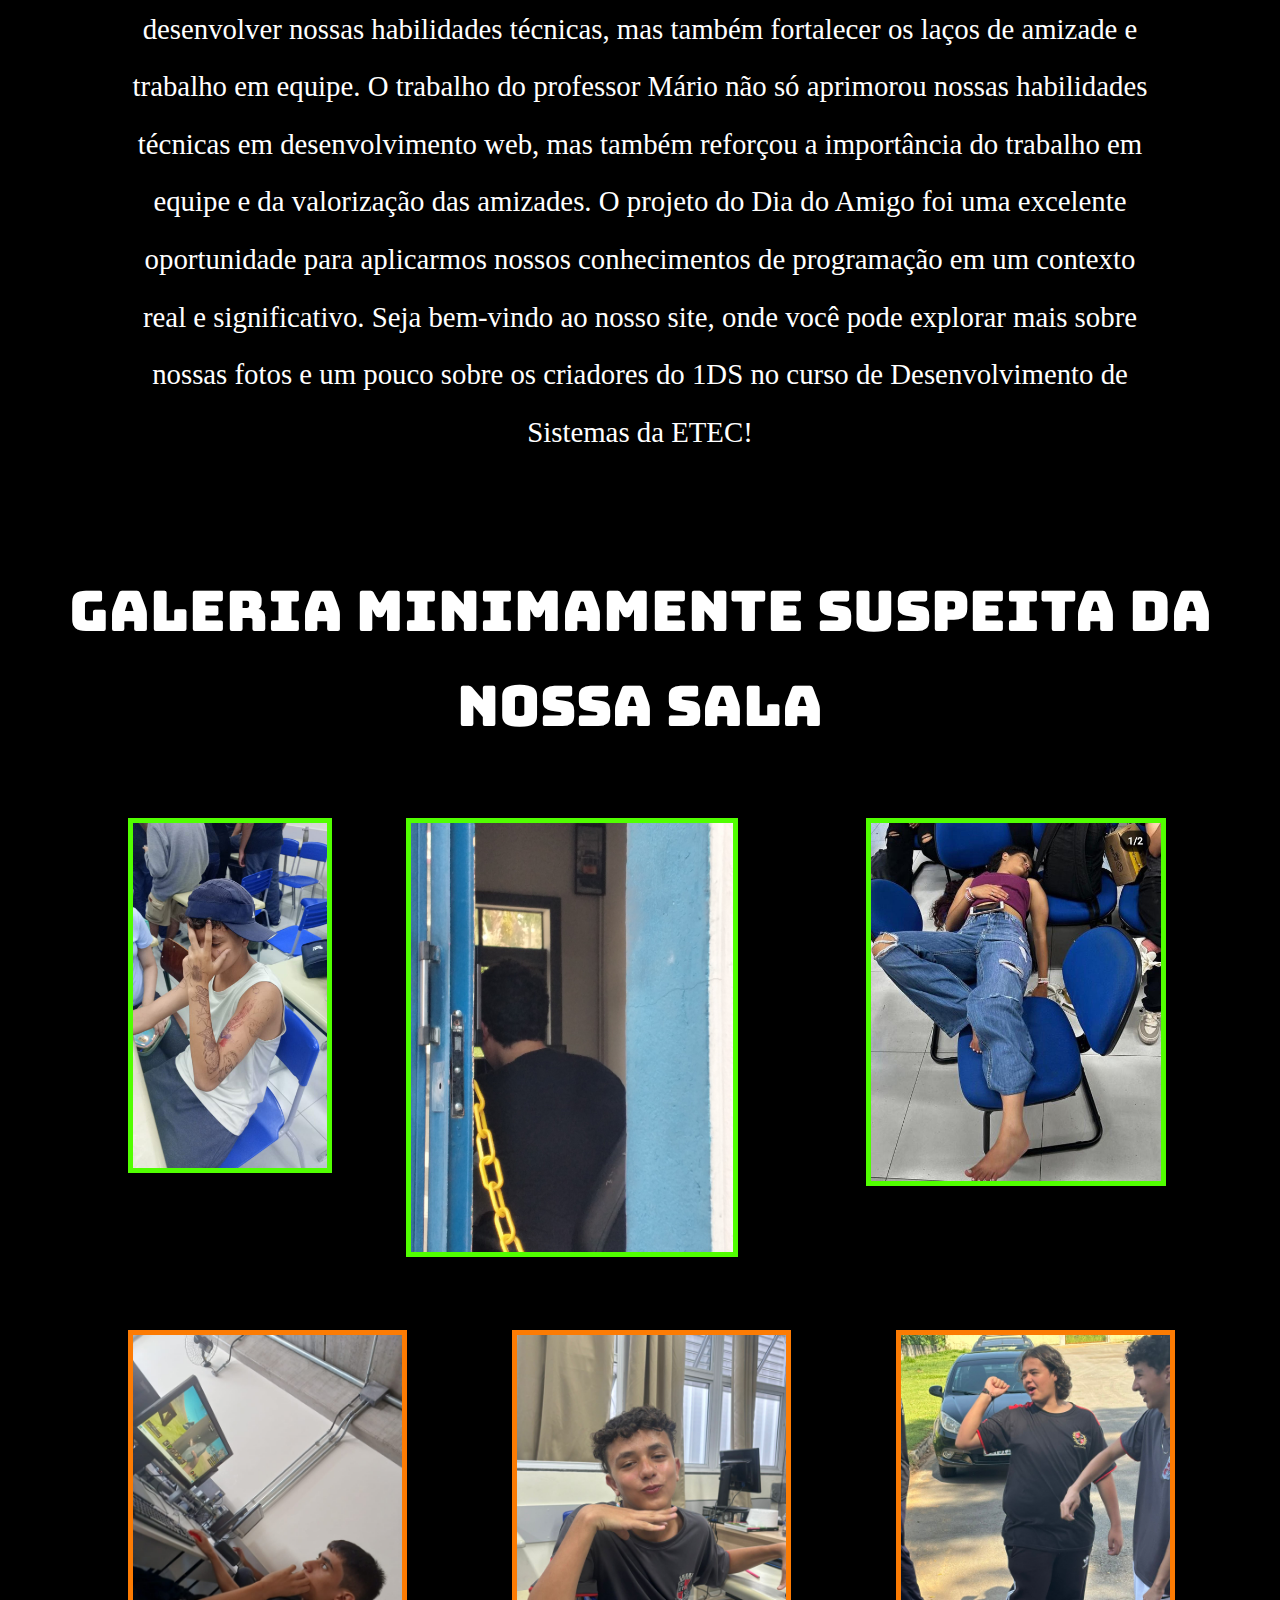
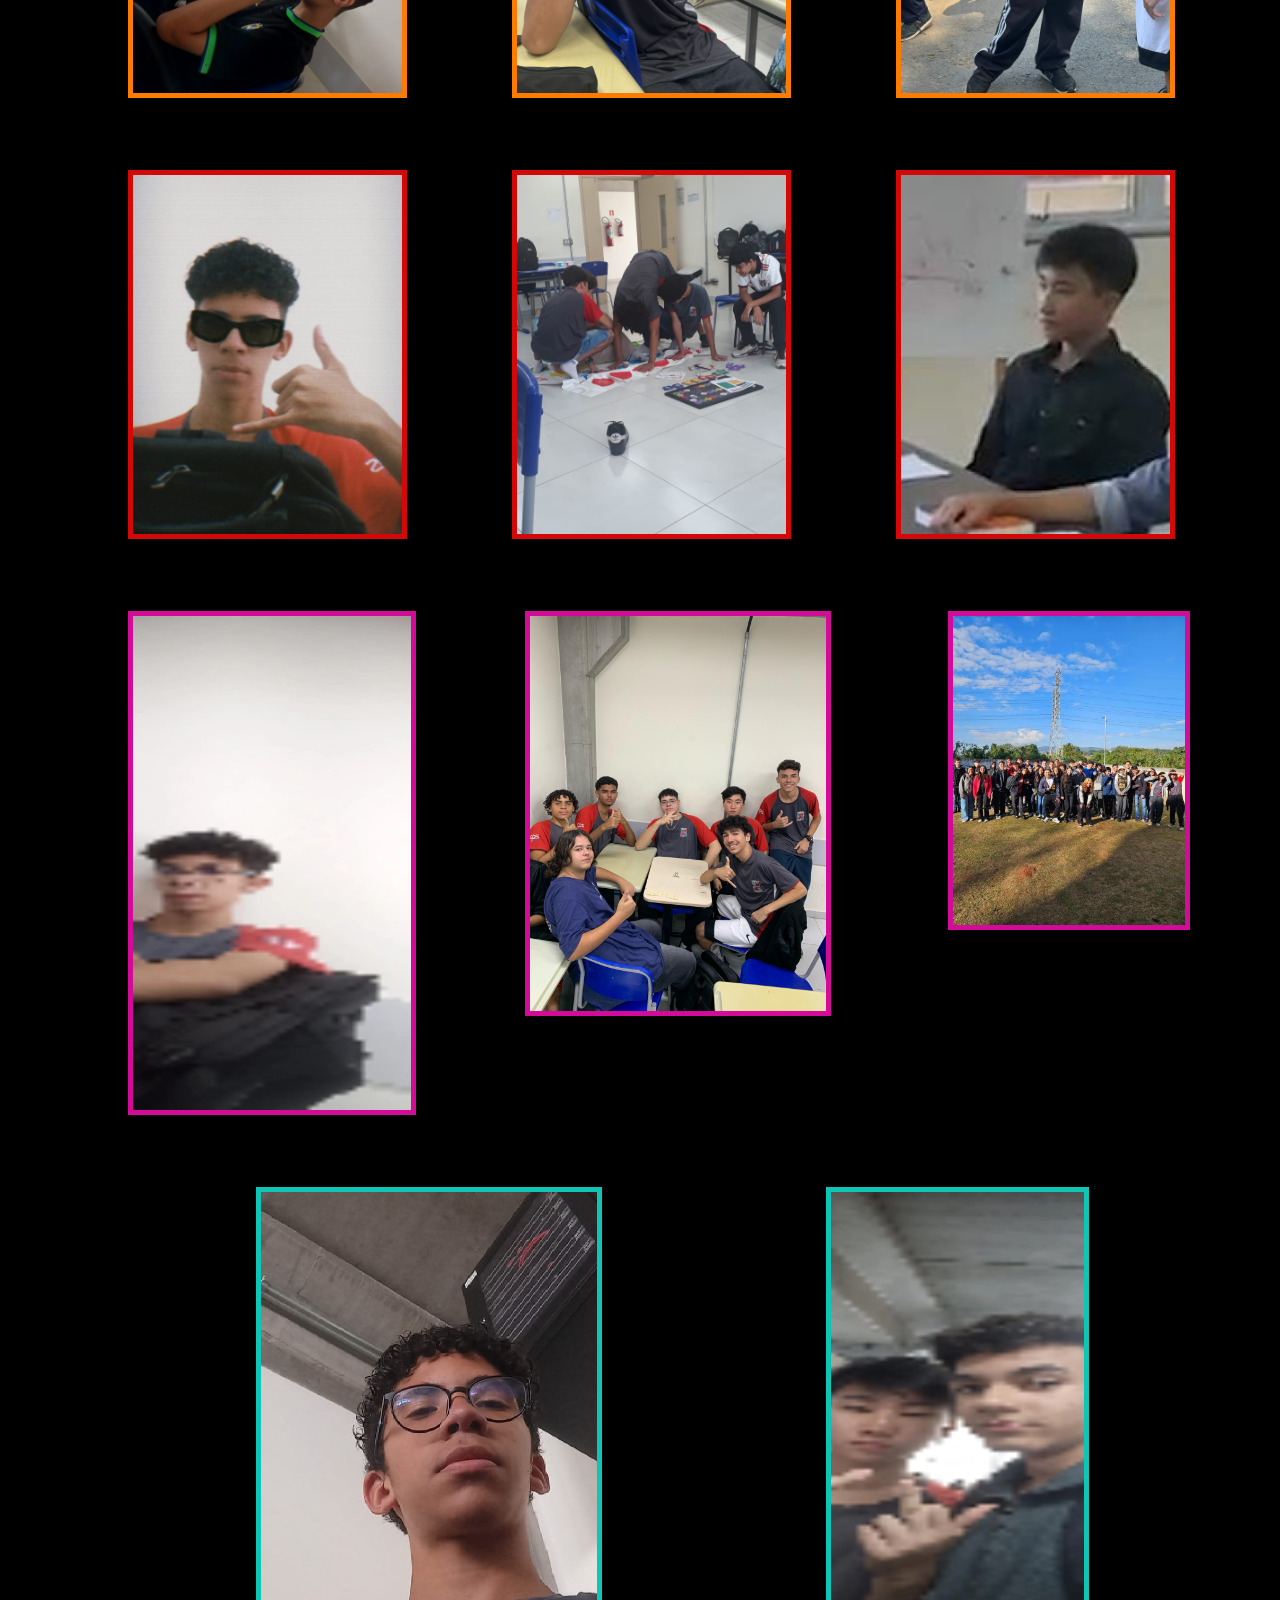
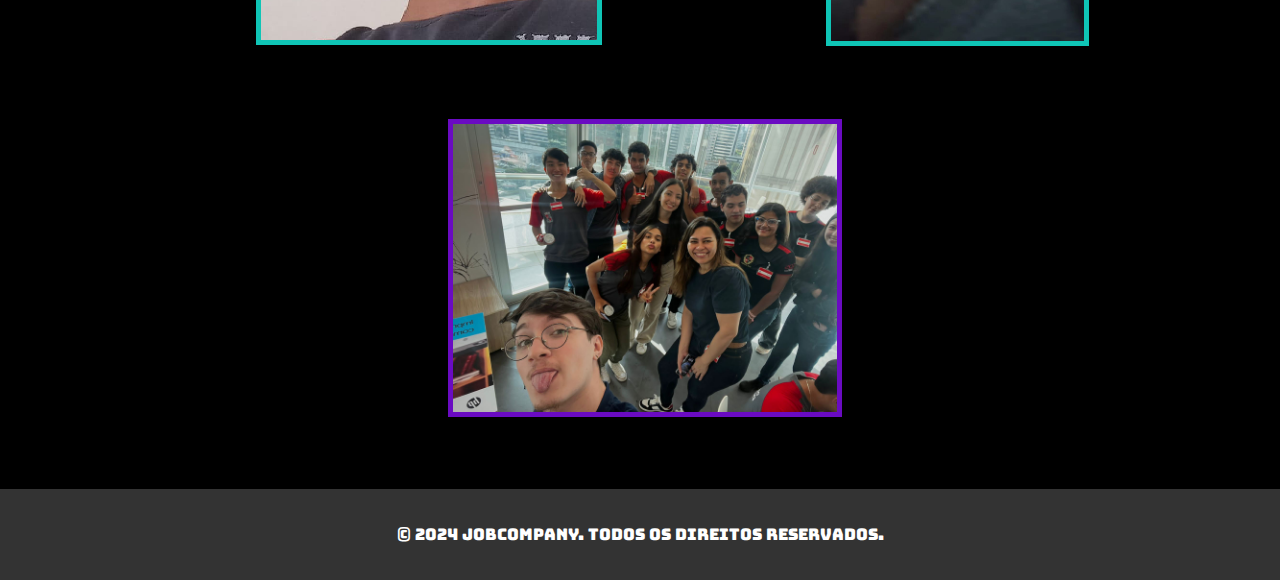
<file: sala.html>
<!DOCTYPE html>
<html lang="en">

<head>
    <meta charset="UTF-8">
    <meta name="viewport" content="width=device-width, initial-scale=1.0">
    <title>Document</title>
    <link rel="stylesheet" href="sala.css">
    <style>
        .fotoinicial
{
position: relative;
height: 50%;
width: 100%;
z-index: 1;
}   

.fotoinicial video
{
position: relative;
margin-top: -8%;
height: 50%;
width: 100%;
z-index: 1;
}   
    </style>
</head>

<body>

    <!--Cabeçalho-->
    <center>
        <header>


            <ul>
                <li><a href="inicio.html">Início <b>⚔️</b> </a></li>

                <li><a href="anemia.html">Anemia <b>⚔️</b> </a></li>

                <li><a href="japa.html">Japa <b>⚔️</b> </a></li>

                <li><a href="negrão.html">Negrão <b>⚔️</b></a></li>

                <li><a href="vilela.html">Vilela<b>⚔️</b> </a></li>

                <li><a href="sala.html">Sala<b>⚔️</b> </a></li>
            </ul>

        </header>
    </center>

    <div class="fotoinicial" id="fotoinicial">
        <video id="fotoinicial" autoplay loop muted>
           <source src="img/foto animado.mp4" type="video/mp4">
           Seu navegador não suporta vídeos HTML5.
         </video>
       </div>

    <div class="titulo1">
        <h1>NOSSA SALA</h1>
    </div>

    <div class="gradiente1"></div>

    <div class="sala">
        <img src="sala/Fotu prin.jpeg" alt="">
    </div>

    <div class="titulo2">
        <h2>Comemoração do dia do amigo</h2>
    </div>

    <div class="texto1">
        O professor Mário, responsável pela disciplina de Programação Web 1 (PW1), propôs um trabalho especial para
        comemorar o Dia do Amigo. Este projeto visa não só desenvolver nossas habilidades técnicas, mas também
        fortalecer os laços de amizade e trabalho em equipe.
        O trabalho do professor Mário não só aprimorou nossas habilidades técnicas em desenvolvimento web, mas também
        reforçou a importância do trabalho em equipe e da valorização das amizades. O projeto do Dia do Amigo foi uma
        excelente oportunidade para aplicarmos nossos conhecimentos de programação em um contexto real e significativo.
        Seja bem-vindo ao nosso site, onde você pode explorar mais sobre nossas fotos e um pouco sobre os criadores do
        1DS no curso de Desenvolvimento de Sistemas da ETEC!
    </div>

    <div class="titulo3">Galeria minimamente suspeita da nossa sala</div>

    <div class="galeria1">
        <div class="img1"><img src="sala/seis (1).jpeg" alt=""></div>
        <div class="img2"><img src="sala/seis (2).jpeg" alt=""></div>
        <div class="img3"><img src="sala/seis (3).jpeg" alt=""></div>
    </div>

    <div class="galeria2">
        <div class="img4"><img src="sala/seis (4).jpeg" alt=""></div>
        <div class="img5"><img src="sala/seis (5).jpeg" alt=""></div>
        <div class="img6"><img src="sala/seis (6).jpeg" alt=""></div>
    </div>

    <div class="galeria3">
        <div><img src="sala/seis (7).jpeg" alt=""></div>
        <div><img src="sala/seis (8).jpeg" alt=""></div>
        <div><img src="sala/seis (9).jpeg" alt=""></div>
    </div>

    <div class="galeria6">
        <div><img src="sala/seis (10).jpeg" alt=""></div>
        <div><img src="sala/seis (11).jpeg" alt=""></div>
        <div><img src="sala/seis (12).jpeg" alt=""></div>
    </div>

    <div class="galeria4">
<div><img src="sala/seis (13).jpeg" alt=""></div>
<div><img src="sala/seis (14).jpeg" alt=""></div>
</div>

<div class="galeria5"><img src="sala/seis (15).jpeg" alt=""></div>



    <footer class="footer">
        <p>&copy; 2024 Jobcompany. Todos os direitos reservados.</p>
    </footer>

</body>

</html>
</file>
<file: style.css>
* {
    margin: 0;
    box-sizing: border-box;
    padding: 0;
}

body {
    font-family: Arial, Helvetica, sans-serif;

    background-image: url(1bae722ad3f8713275c947a411bdd584c5fbabe7_widexl.jpg);
    background-size: 100%;
    background-repeat: no-repeat;
 font-family: Arial, Helvetica, sans-serif;
}

header {
    display: flex;
    position: fixed;
    background-color: rgb(0, 0, 0, 0.3);
    color: aliceblue;
    list-style-type: disc;
    width: 100%;
    position: sticky;
    position: relative;
    height: 40%;
    width: auto;

}

 header ul{
display: flex;
padding-top: 2%;
padding-bottom: 2%;
  display: flex;
    align-items: center;
    text-align: center;
list-style-type: none;
margin: 0 auto;

 }



 header ul li a{
    font-size:150%;
    list-style-type: none;
padding-right: 25px;
    margin-right: 10%;
    text-decoration: none;
    display: flex;
    align-items: center;
    text-align: center;
    color: rgb(255, 255, 255);

 }

 header ul li a:hover{
    scale: 1.07;
    color: rgb(192, 192, 192);
 }


/* fotos papel rasgado */

.imgcima{
padding-left: 38%;
}

.imgcima img{
    margin-top: 70%;
position: relative;
height: 50%;
width: 50%;
transform: rotate(90deg);
}

.imgbaixo{
    padding-left: 35%;
    }
    
    .imgbaixo img{
        margin-top: -100%;
        height: 50%;
        width: 48%;
        transform: rotate(90deg);
    }


/* titulo */

.motivin{
   margin-top: 4%;
    margin-bottom: -4%;
text-align: center;
 font-size: 160%;   
}


    /* perguntas */
    
    .motivo{
        margin-top: 7.6%;
    font-size:2.75em, 2em + 2vw, 2.25em;
    }

    #motivo {
        font-size : 200%; 
     margin-left: 15%;
     margin-right: 15%;
        width: 70%;
    }

    .motivo1{
        margin-top:3%;
    font-size:2.75em, 2em + 2vw, 2.25em;
    }

    #motivo1 {
        font-size : 200%; 
     margin-left: 15%;
     margin-right: 15%;
        width: 70%;
    }

   .imgs{
    margin-top:3%;
   }

   #imgs{
    height: 70%;
    width: 70%;
    margin-left: 15%;
   }

   .corno{
margin-top: 50%;
   }
</file>
<file: japa.css>
.nomelucas {
    font-size: 200%;
    color: #F9F9F9;
    text-align: center;
    padding-bottom: 7%;
    font-family: "Bungee", sans-serif;
    line-height: 0.5;
}

/* Gradientes */

.gradiente1 {
    position: absolute;
    top: 149%;
    left: 0;
    width: 100%; /* Largura igual à largura do container */
    height: 24%; /* Altura igual à altura do container */
    background: linear-gradient(to  bottom, #f9f9f9 3%, #6D6D6D 50%, #515151 100%);
    /* Cores do gradiente com posições especificadas */
  }
  
  @keyframes changeGradient {
    0%, 100% {
        background: linear-gradient(to  bottom, #f9f9f9 3%, #6D6D6D 50%, #515151 100%);
      /* Cores do gradiente inicial e final */
    }
    50% {
      background: linear-gradient(to bottom, #515151 3%, #6D6D6D 50%, #F9F9F9 100%);
      /* Cores do gradiente invertidas */
    }
  }

  /* FOTO PESSOAL */

  .fotopessoal img{
    position: relative;
    height: 50%;
    width: 30%;
    z-index: 100;  
    border: solid 5px white;
    text-align: center;
}

.texto1 {
    margin-top: 3%;
    font-size: 220%;
    text-align: center;
    margin-left: 20%;
    margin-right: 20%;
    font-family: cursive;
    color: #F9F9F9;
 }
 
 .feito {
    margin-left: 70%;
    font-size: 190%;
    font-family: cursive;
    color: #F9F9F9;
 }
 .flex {
    display: flex;
    margin-top: -55%;
 }
 
 .texto2 {
 
    margin-top: 60%;
    font-size: 35%;
    margin-left: -7%;
    margin-right: 40%;
    text-align: justify;
    padding-top: 20%;
    padding-left: 5%;

 }
 
 .foto2 img {
 
    width: 220%;
    margin-left: -200%;
    margin-top: 500%;
    font-size: 250%;
    border: solid 5px white;
 }
 
 .foto2comp {
    margin-left: 67%;
    font-size: 150%;
    color: white;
 }
 
 .titulo2 {
    text-align: center;
    padding-top: 5%;
    font-family: cursive;
    font-size: 190%;
    padding-bottom: 5%;
    color: white;
 }
 
 .imagens {
    display: flex;
 }
 
 .imagens img {
    width: 70%;
 }
 
 .img1 img {
    border: solid 5px white;
    margin-left: 15%;
    width: 110%;
    height: 7cm;
 
 }
 
 .img2 img {
    border: solid 5px white;
    margin-left: 30%;
    width: 85%;
    height: 7cm;
 }
 
 .img3 img{
    border: solid 5px white;
    margin-left: 58%;
    width: 145%;
    height: 7cm;
 }
 
 .imagens2 {
    display: flex;
    padding-top: 5%;
    text-align: center;
 }
 
 .imagens2 img{
    width: 50%;
    
 }
 
 .img4 img{
    border: solid 5px white;
    margin-left: 85%;
    width: 130%;
    height: 10cm;
    margin-top: -10%;
 }
 
 
 .img5 img{
    border: solid 5px white;
    margin-left: 190%;
    width: 160%;
    height: 10cm;
    margin-top: -13%;
 }
 
 .img6 img{
    width: 32%;
    margin-left: 34%;
    margin-top: 4%;
    border: solid 5px white;
 }

 .footer {
    background: #333;
    color: #fff;
    margin-top: 5%;
    text-align: center;
    padding: 1rem;
 }
 @media screen and (max-width: 720px) {
    h1 {
    color: blue;
    }
 }
 
 .video{
    text-align: center;
 }

 .titulo3 {
    margin-left: 18%;
    font-size: 190%;
    margin-top: 5%;
    margin-bottom: 5%;
    font-family: cursive;
    color: white;
 }
 

/* caracteristicas */

.caracteristicas img{ 
    margin-top: 10%;
    height: 30%;
    width: 40%;
}

/* texto escrito "joga basquete" */

.texto10 p{ 
    margin-left: 10%;
    font-size: 450%;
    color: white;
    margin-top: -20%;
  }

  /* texto escrito "tem namorada" */

  .texto2 p{ 
    margin-left: 37%;
    font-size: 450%;
    color: white;
    margin-top: -20%;
  }

  /* basquete */

  .basquete{
    margin-left: 70%;
    margin-top: 10%;

  }

  /* namorada */

  .namorada{
    margin-left: 10%;
    margin-top: 10%;

  }

  .a{
    margin-top: 40%;
  }
</file>
<file: sala.css>
@import url('https://fonts.googleapis.com/css2?family=Abril+Fatface&display=swap');
@import url('https://fonts.googleapis.com/css2?family=Alfa+Slab+One&display=swap');
@import url('https://fonts.googleapis.com/css2?family=Passion+One:wght@400;700;900&display=swap');
@import url('https://fonts.googleapis.com/css2?family=Bungee&display=swap');
@import url('https://fonts.googleapis.com/css2?family=Bungee&display=swap');


body {
    background-color: black;
    margin: 0;
    padding: 0;
    box-sizing: border-box;
    font-family: "Bungee", sans-serif;
    font-weight: 10;
    line-height: 1.7;
}

/* CABEÇALHO */

header {
    display: flex;
    position: fixed;
    background-color: rgb(0, 0, 0, 0.3);
    color: aliceblue;
    list-style-type: disc;
    width: 100%;
    position: sticky;
    position: relative;
    height: 40%;
    width: auto;
    z-index: 100;

}

header ul {

    display: flex;
    padding-top: 2%;
    padding-bottom: 2%;
    display: flex;
    align-items: center;
    text-align: center;
    list-style-type: none;
    margin: 0 auto;

}



header ul li a {
    font-size: 150%;
    list-style-type: none;
    padding-right: 25px;
    margin-right: 10%;
    text-decoration: none;
    display: flex;
    align-items: center;
    text-align: center;
    color: rgb(255, 255, 255);

}

b {
    opacity: 0;
}


header ul li b:hover,
header ul li a:hover {
    opacity: 1;
    scale: 1.07;
    color: rgb(192, 192, 192);
}

/* FOTO PRINCIPAL(OLHO) */


.fotoinicial {
    margin-top: -5%;
    height: 50%;
    width: 100%;
}

.fotoinicial img {
    height: 50%;
    width: 100%;
}


.titulo1 {
    font-size: 200%;
    color: #F9F9F9;
    text-align: center;
    padding-bottom: 3%;
    font-family: "Bungee", sans-serif;
    line-height: 0.5;
}

.sala img{
    width: 38%;
    margin-left: 30%;
    border-radius: 50%;
    border: solid white 5px;
    z-index: 100;
    position: relative;
}

.gradiente1 {
    position: absolute;
    top: 149%;
    left: 0;
    width: 100%;
    /* Largura igual à largura do container */
    height: 20%;
    /* Altura igual à altura do container */
    background: linear-gradient(to bottom, #0dec20 3%, #12c29c 50%, #0ba5e2 100%);
    /* Cores do gradiente com posições especificadas */
}

.titulo2{
    color:white;
    text-align: center;
    font-size: 200%;
    padding-top: 5%;
}

.texto1{
    color: white;
    text-align:justify;
    text-align: center;
    padding-top: 2%;
    font-size: 180%;
    margin-right: 10%;
    margin-left: 10%;
    font-family: cursive;
    line-height: 2;
}

.titulo3{
    color: white;
    text-align:center;
    padding-top: 8%;
    font-size: 350%
}

.footer {
    background: #333;
    color: #fff;
    margin-top: 5%;
    text-align: center;
    padding: 1rem;
}

.galeria1{
    display: flex;
    margin-left: 10%;
    margin-top: 5%;
}

.galeria1 img{
    width: 70%;
    border: solid rgb(81, 255, 0) 5px;
}

.galeria2{
    display: flex;
    margin-top: 5%;
    margin-left: 10%;
}

.galeria2 img{
    width: 70%;
    border: solid rgb(252, 123, 3) 5px;
    
}

.galeria3{
    display: flex;
    margin-top: 5%;
    margin-left: 10%;
}

.galeria3 img{
    width: 70%;
    border: solid rgb(211, 9, 9) 5px;
}

.galeria4{
    display: flex;
    margin-top: 5%;
    margin-left: 20%;
    margin-right: 2%;
}

.galeria4 img{
    width:59%;
    border:solid rgb(15, 197, 182) 5px;
}

.galeria5 img{
    width: 30%;
    margin-top: 5%;
    border: solid rgb(106, 11, 194) 5px;
    margin-left: 35%;
}

.galeria6{
    display: flex;
    margin-top: 5%;
    margin-left: 10%;
}

.galeria6 img{
    width: 70%;
    border: solid rgb(212, 11, 152) 5px;
}

@media screen and (max-width: 720px) {
    h1 {
        color: blue;
    }
}
</file>
